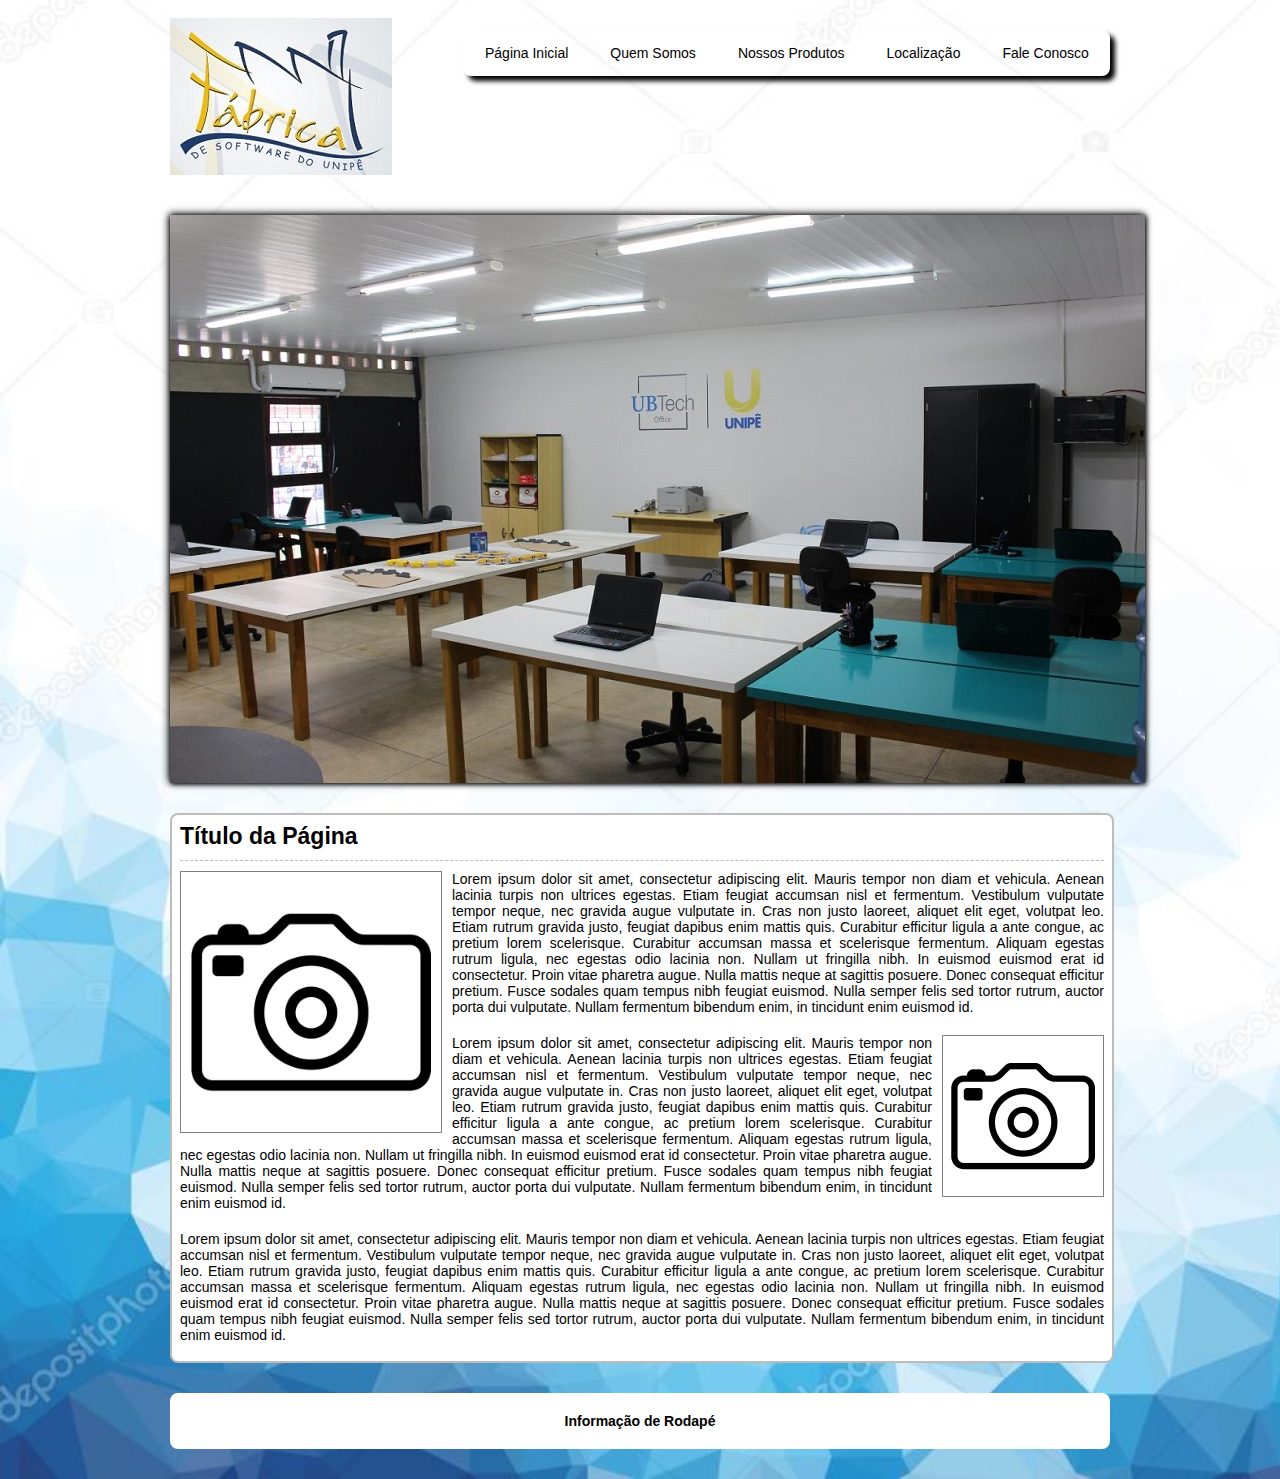
<file: projeto_pratico/interna.html>
<html>
    <head>
        <meta charset="utf-8">
        <title>Projeto Prático - Hotel DevMedia</title>
        <link href = "estilo.css" rel = "stylesheet" type="text/css"/>
        
    </head>
    <body>
        <div class = "container">

            <!-- Cabeçalho -->
            <div class = "row" "ei">
                <div class = "coluna_logomarca">
                    <img src = "imgs/10748_atividade.jpeg" width = "222" height = "157" alt = "Logomarca Fábrica de Software" />
                </div>
                <div class = "coluna_menu">
                    <div class = "container_menu bordaArredondada">
                    <a href = "index.html">Página Inicial</a>
                    <a href = "interna.html">Quem Somos</a>
                    <a href = "interna.html">Nossos Produtos</a>
                    <a href = "interna.html">Localização</a>
                    <a href = "interna.html">Fale Conosco</a>
                    </div>
                </div>
            </div>
            <!-- Cabeçalho -->

            <!-- Slider -->

            <div class="row" "ei">
                <div id="containerSlider">
                    <img src="imgs/slider/IMG_2417-1200x700.jpg" width = "975" height "568" alt = "Escritório UBTech Office - Slider 01" />    
                </div>
            </div>

            <!-- \\Slider -->


            <!-- Ícones -->

            <div class="row" "ei">
                
                                      

            </div>

            <!-- \\Ícones -->


            <!-- Conteúdo -->
            <div class="row ei fundoBrancoTransp divBordaCinzaVazada bordaArredondada paginaInterna">
                <div class = "marginInterna">

                    <h1 class = "titulo">Título da Página</h1>

                    <p>
                        <img src = "imgs/camera_1.png" class = "thumbnail" width = "250px" height = "250px"/>

                        Lorem ipsum dolor sit amet, consectetur adipiscing elit. Mauris tempor non diam et vehicula. Aenean lacinia turpis non ultrices egestas. Etiam feugiat accumsan nisl et fermentum. Vestibulum vulputate tempor neque, nec gravida augue vulputate in. Cras non justo laoreet, aliquet elit eget, volutpat leo. Etiam rutrum gravida justo, feugiat dapibus enim mattis quis. Curabitur efficitur ligula a ante congue, ac pretium lorem scelerisque.
                        
                        Curabitur accumsan massa et scelerisque fermentum. Aliquam egestas rutrum ligula, nec egestas odio lacinia non. Nullam ut fringilla nibh. In euismod euismod erat id consectetur. Proin vitae pharetra augue. Nulla mattis neque at sagittis posuere. Donec consequat efficitur pretium. Fusce sodales quam tempus nibh feugiat euismod. Nulla semper felis sed tortor rutrum, auctor porta dui vulputate. Nullam fermentum bibendum enim, in tincidunt enim euismod id.
                    </p>

                    <p>
                        <img src = "imgs/camera_1.png" class = "thumbnail-right" width = "150px" height = "150px"/>

                        Lorem ipsum dolor sit amet, consectetur adipiscing elit. Mauris tempor non diam et vehicula. Aenean lacinia turpis non ultrices egestas. Etiam feugiat accumsan nisl et fermentum. Vestibulum vulputate tempor neque, nec gravida augue vulputate in. Cras non justo laoreet, aliquet elit eget, volutpat leo. Etiam rutrum gravida justo, feugiat dapibus enim mattis quis. Curabitur efficitur ligula a ante congue, ac pretium lorem scelerisque.
                            
                        Curabitur accumsan massa et scelerisque fermentum. Aliquam egestas rutrum ligula, nec egestas odio lacinia non. Nullam ut fringilla nibh. In euismod euismod erat id consectetur. Proin vitae pharetra augue. Nulla mattis neque at sagittis posuere. Donec consequat efficitur pretium. Fusce sodales quam tempus nibh feugiat euismod. Nulla semper felis sed tortor rutrum, auctor porta dui vulputate. Nullam fermentum bibendum enim, in tincidunt enim euismod id.
                    </p>

                    <p>
                        Lorem ipsum dolor sit amet, consectetur adipiscing elit. Mauris tempor non diam et vehicula. Aenean lacinia turpis non ultrices egestas. Etiam feugiat accumsan nisl et fermentum. Vestibulum vulputate tempor neque, nec gravida augue vulputate in. Cras non justo laoreet, aliquet elit eget, volutpat leo. Etiam rutrum gravida justo, feugiat dapibus enim mattis quis. Curabitur efficitur ligula a ante congue, ac pretium lorem scelerisque.
                            
                        Curabitur accumsan massa et scelerisque fermentum. Aliquam egestas rutrum ligula, nec egestas odio lacinia non. Nullam ut fringilla nibh. In euismod euismod erat id consectetur. Proin vitae pharetra augue. Nulla mattis neque at sagittis posuere. Donec consequat efficitur pretium. Fusce sodales quam tempus nibh feugiat euismod. Nulla semper felis sed tortor rutrum, auctor porta dui vulputate. Nullam fermentum bibendum enim, in tincidunt enim euismod id.
                    </p>
                </div>
            </div>

            <!-- \\Conteúdo -->


            <!-- Rodapé -->

            <div class = "row fundoBrancoTransp bordaArredondada rodape ei">
                Informação de Rodapé
            </div>

            <!-- \\Rodapé -->
        </div>
    </body>
</html>
</file>
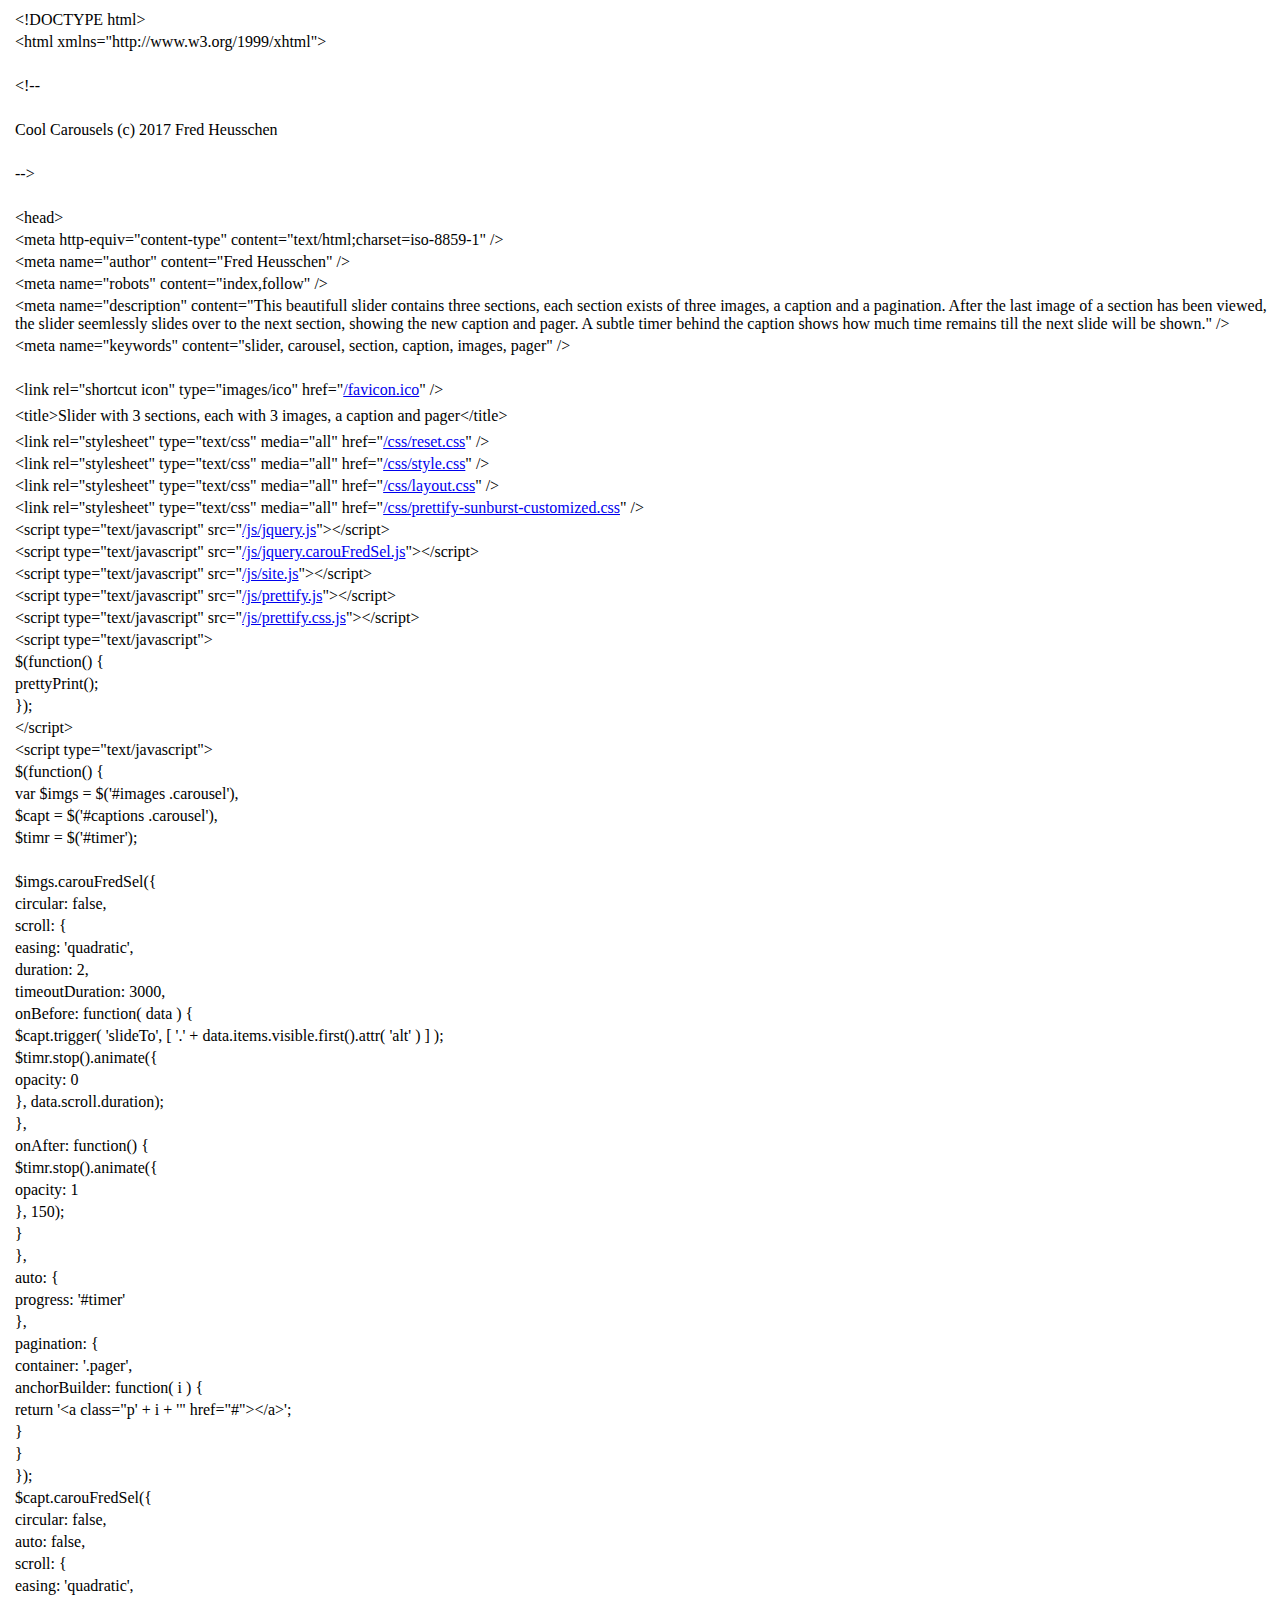
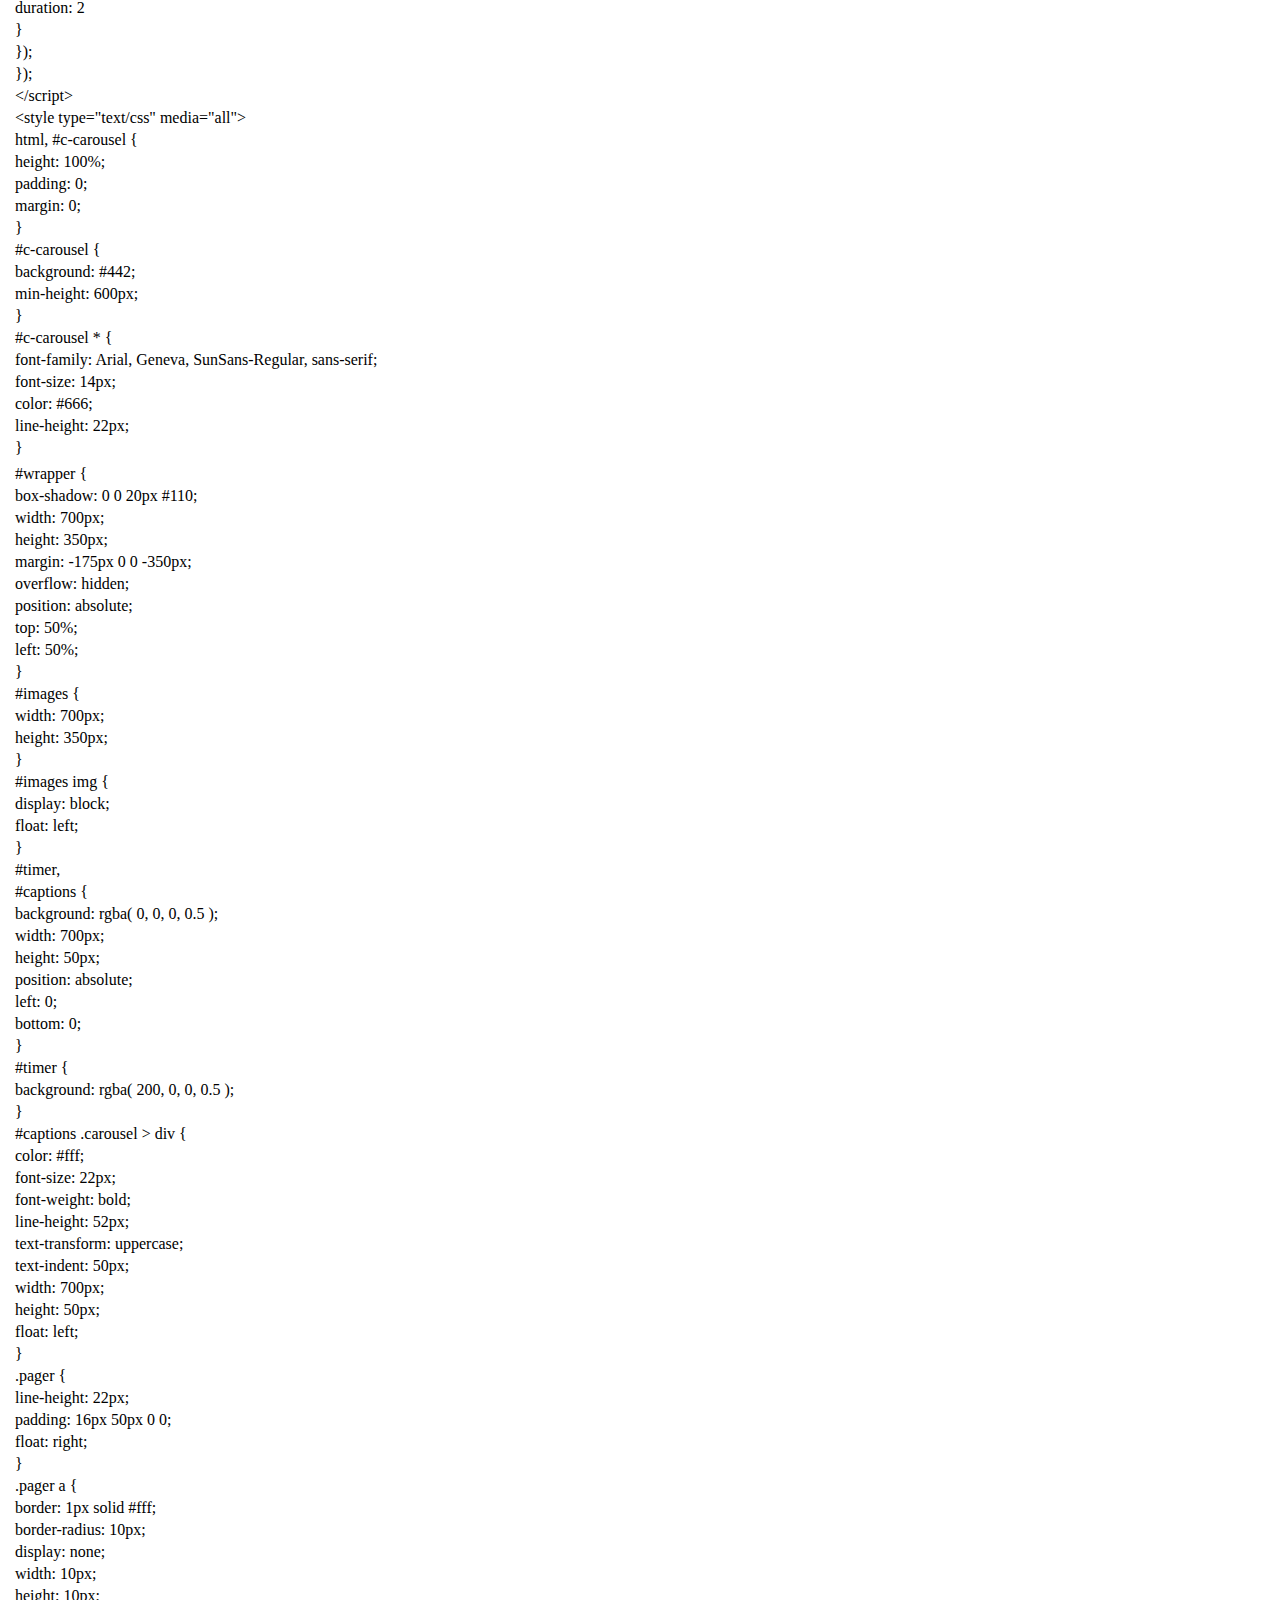
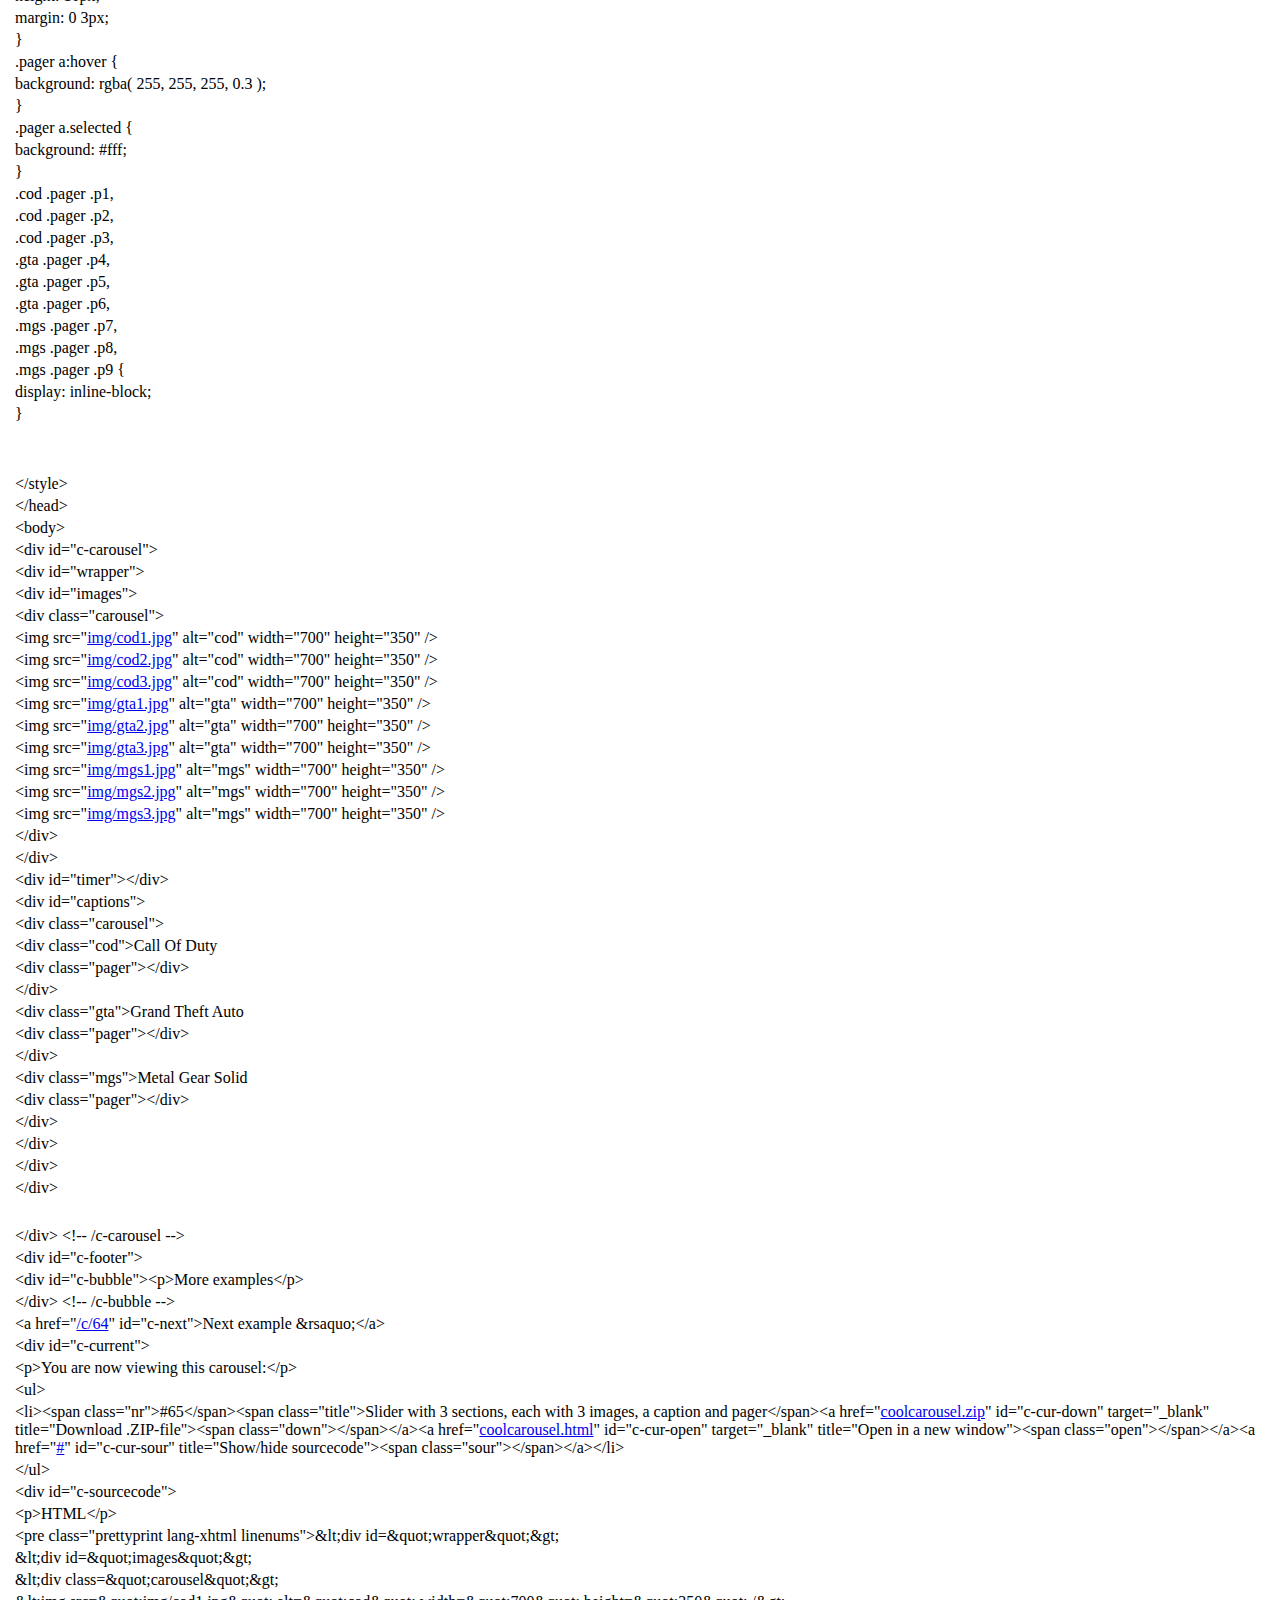
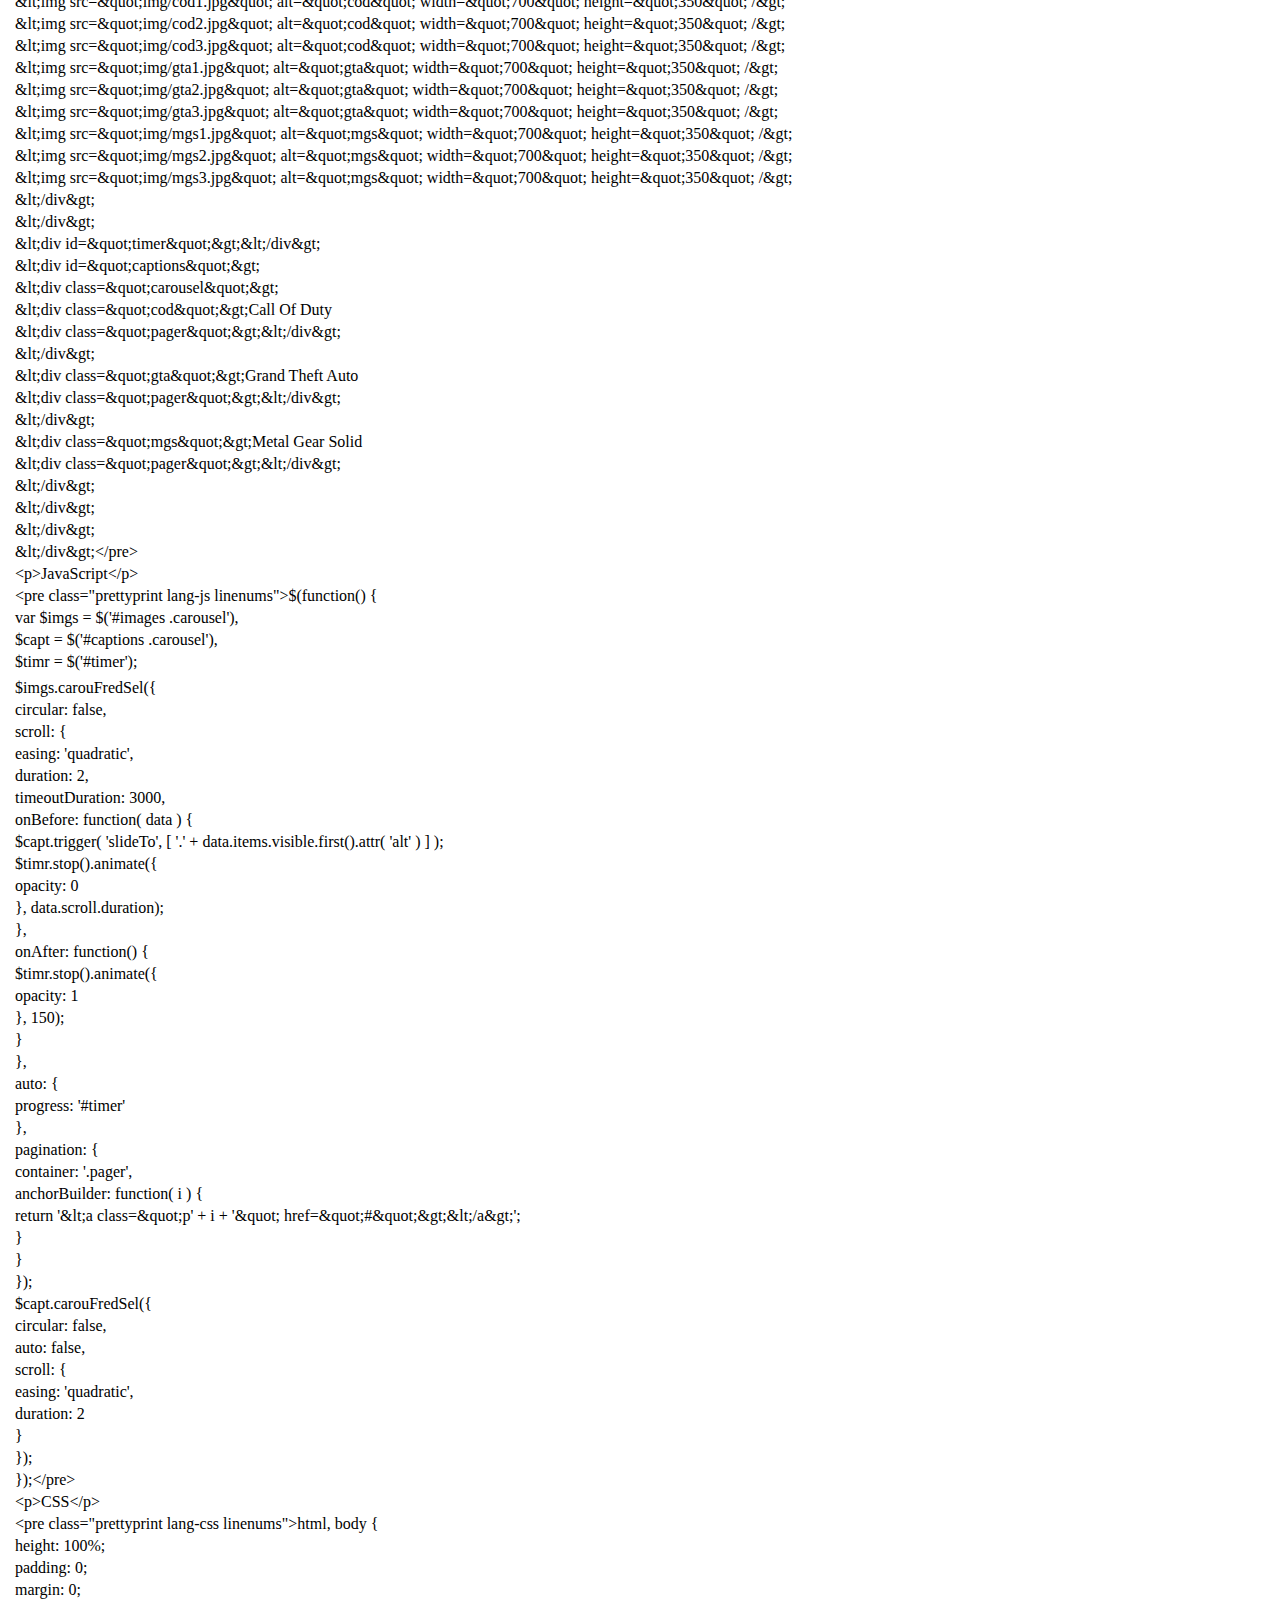
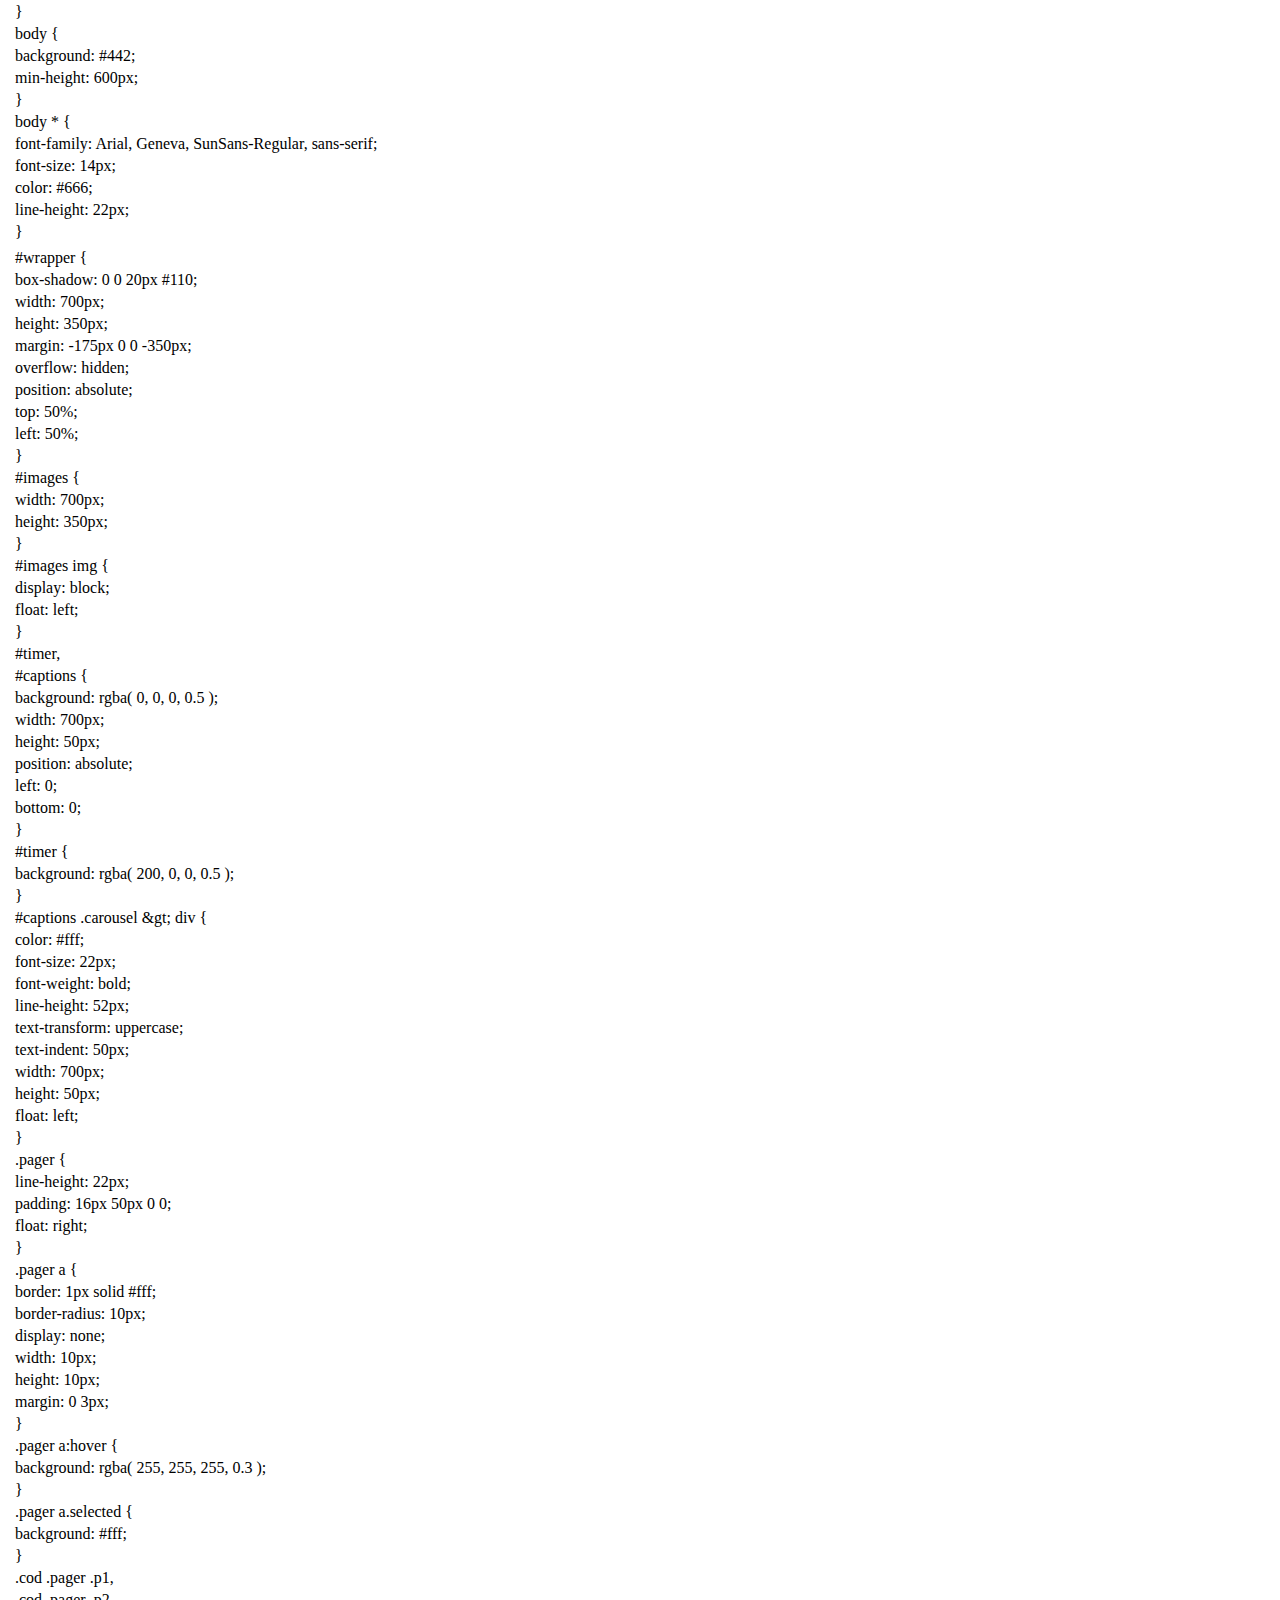
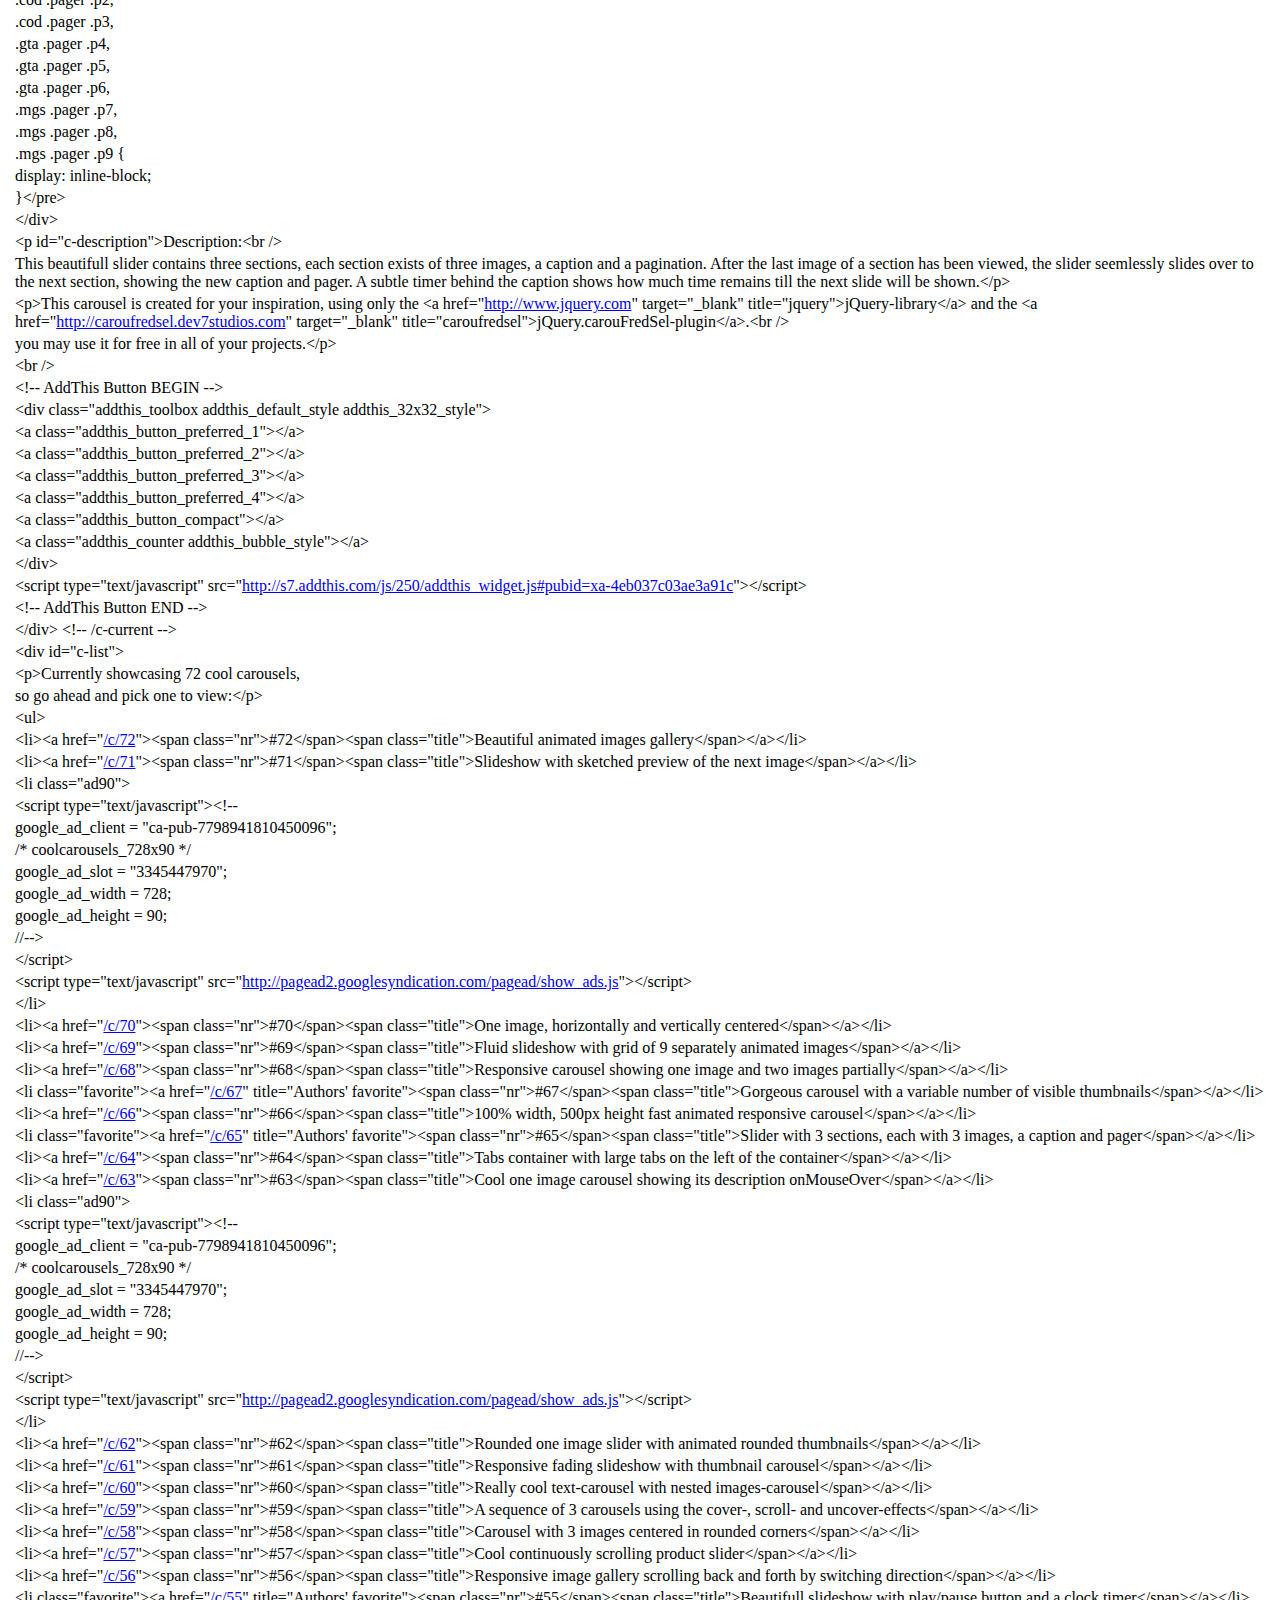
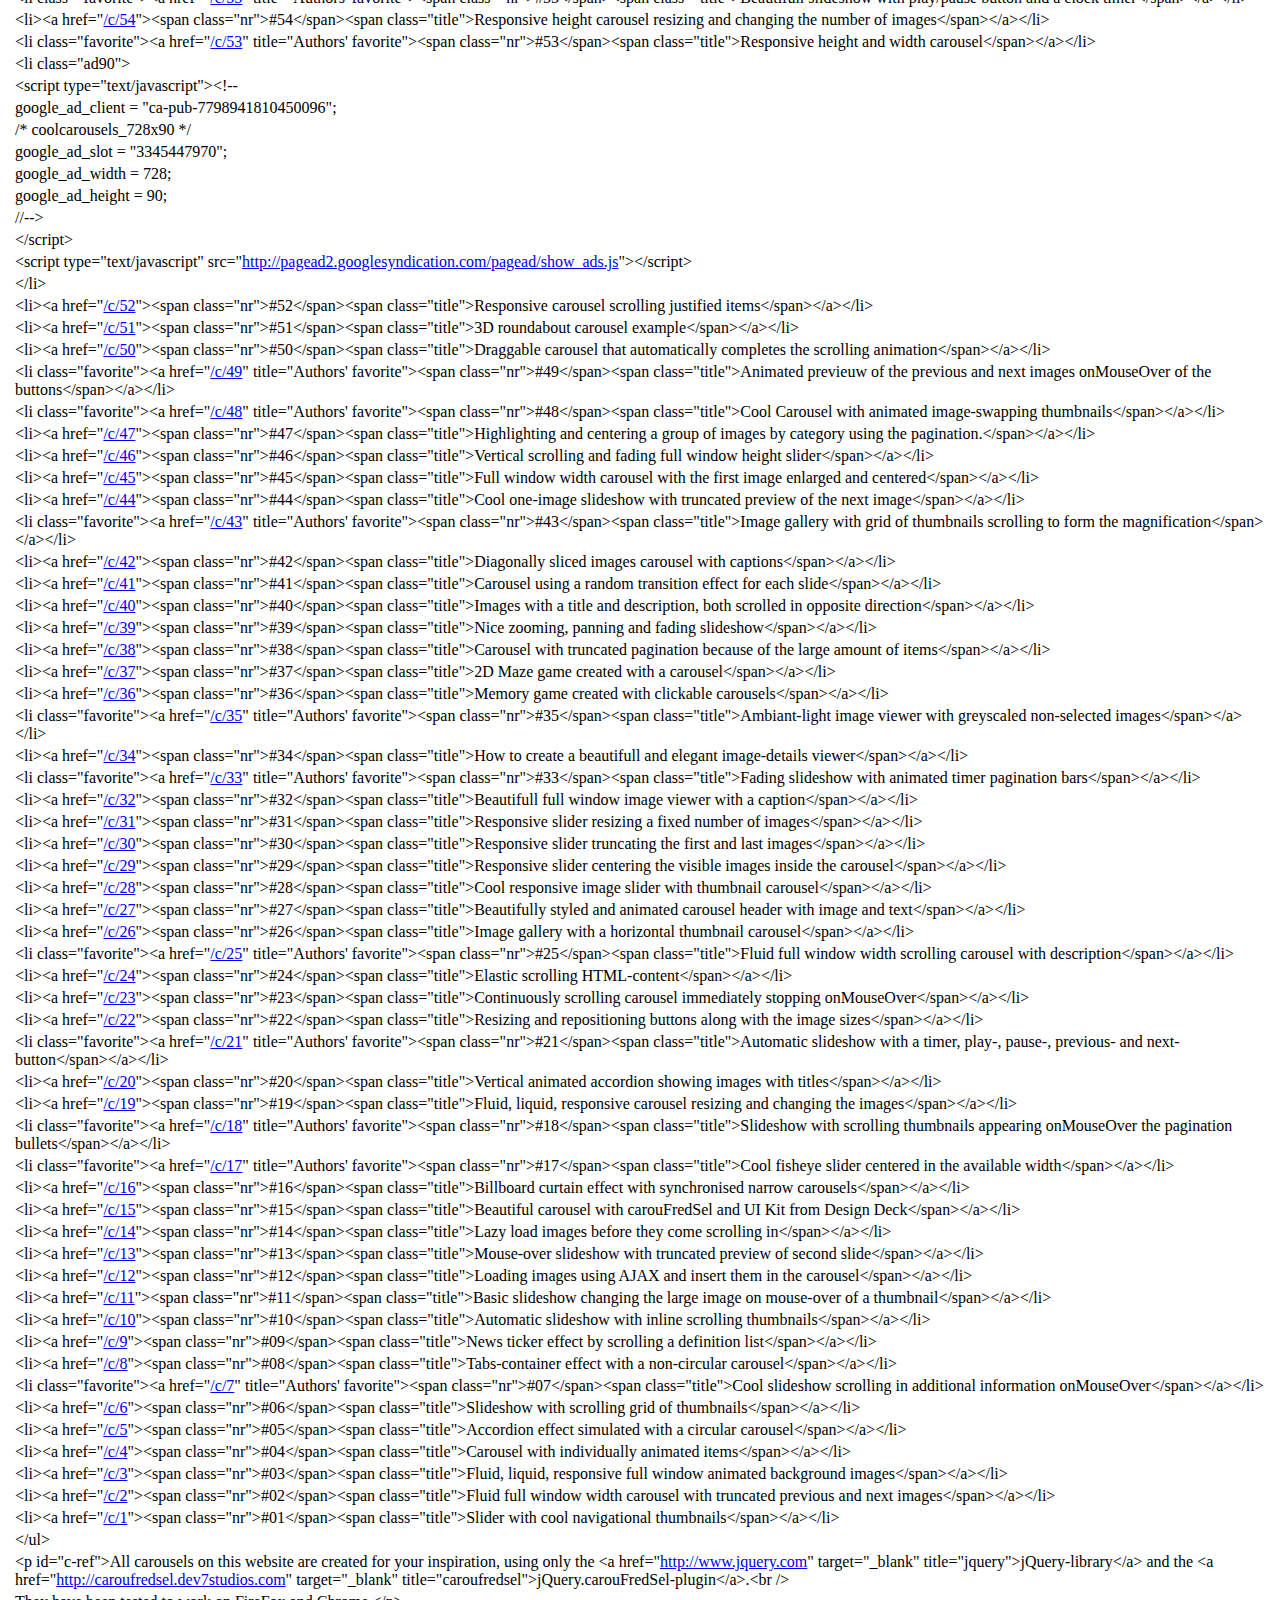
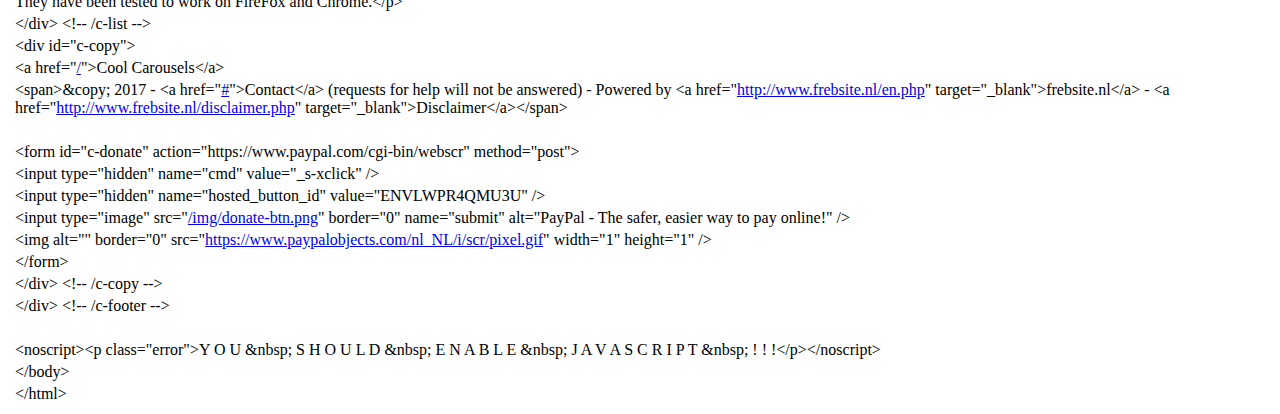
<file: projeto_pratico/js/view-source_coolcarousels.frebsite.nl_c_65_.html>
<!-- saved from url=(0038)http://coolcarousels.frebsite.nl/c/65/ -->
<html><head><meta http-equiv="Content-Type" content="text/html; charset=UTF-8"></head><body><div class="line-gutter-backdrop"></div><table><tbody><tr><td class="line-number" value="1"></td><td class="line-content"><span class="html-doctype">&lt;!DOCTYPE html&gt;</span></td></tr><tr><td class="line-number" value="2"></td><td class="line-content"><span class="html-tag">&lt;html <span class="html-attribute-name">xmlns</span>="<span class="html-attribute-value">http://www.w3.org/1999/xhtml</span>"&gt;</span></td></tr><tr><td class="line-number" value="3"></td><td class="line-content"><br></td></tr><tr><td class="line-number" value="4"></td><td class="line-content"><span class="html-comment">&lt;!--</span></td></tr><tr><td class="line-number" value="5"></td><td class="line-content"><span class="html-comment"><br></span></td></tr><tr><td class="line-number" value="6"></td><td class="line-content"><span class="html-comment">Cool Carousels	(c) 2017 Fred Heusschen</span></td></tr><tr><td class="line-number" value="7"></td><td class="line-content"><span class="html-comment"><br></span></td></tr><tr><td class="line-number" value="8"></td><td class="line-content"><span class="html-comment">--&gt;</span></td></tr><tr><td class="line-number" value="9"></td><td class="line-content"><br></td></tr><tr><td class="line-number" value="10"></td><td class="line-content">	<span class="html-tag">&lt;head&gt;</span></td></tr><tr><td class="line-number" value="11"></td><td class="line-content">		<span class="html-tag">&lt;meta <span class="html-attribute-name">http-equiv</span>="<span class="html-attribute-value">content-type</span>" <span class="html-attribute-name">content</span>="<span class="html-attribute-value">text/html;charset=iso-8859-1</span>" /&gt;</span></td></tr><tr><td class="line-number" value="12"></td><td class="line-content">		<span class="html-tag">&lt;meta <span class="html-attribute-name">name</span>="<span class="html-attribute-value">author</span>" <span class="html-attribute-name">content</span>="<span class="html-attribute-value">Fred Heusschen</span>" /&gt;</span></td></tr><tr><td class="line-number" value="13"></td><td class="line-content">		<span class="html-tag">&lt;meta <span class="html-attribute-name">name</span>="<span class="html-attribute-value">robots</span>" <span class="html-attribute-name">content</span>="<span class="html-attribute-value">index,follow</span>" /&gt;</span></td></tr><tr><td class="line-number" value="14"></td><td class="line-content">		<span class="html-tag">&lt;meta <span class="html-attribute-name">name</span>="<span class="html-attribute-value">description</span>" <span class="html-attribute-name">content</span>="<span class="html-attribute-value">This beautifull slider contains three sections, each section exists of three images, a caption and a pagination. After the last image of a section has been viewed, the slider seemlessly slides over to the next section, showing the new caption and pager. A subtle timer behind the caption shows how much time remains till the next slide will be shown.</span>" /&gt;</span></td></tr><tr><td class="line-number" value="15"></td><td class="line-content">		<span class="html-tag">&lt;meta <span class="html-attribute-name">name</span>="<span class="html-attribute-value">keywords</span>" <span class="html-attribute-name">content</span>="<span class="html-attribute-value">slider, carousel, section, caption, images, pager</span>" /&gt;</span></td></tr><tr><td class="line-number" value="16"></td><td class="line-content"><br></td></tr><tr><td class="line-number" value="17"></td><td class="line-content">		<span class="html-tag">&lt;link <span class="html-attribute-name">rel</span>="<span class="html-attribute-value">shortcut icon</span>" <span class="html-attribute-name">type</span>="<span class="html-attribute-value">images/ico</span>" <span class="html-attribute-name">href</span>="<a class="html-attribute-value html-resource-link" target="_blank" href="http://coolcarousels.frebsite.nl/favicon.ico">/favicon.ico</a>" /&gt;</span></td></tr><tr><td class="line-number" value="18"></td><td class="line-content">	</td></tr><tr><td class="line-number" value="19"></td><td class="line-content">		<span class="html-tag">&lt;title&gt;</span>Slider with 3 sections, each with 3 images, a caption and pager<span class="html-tag">&lt;/title&gt;</span></td></tr><tr><td class="line-number" value="20"></td><td class="line-content">		</td></tr><tr><td class="line-number" value="21"></td><td class="line-content">		<span class="html-tag">&lt;link <span class="html-attribute-name">rel</span>="<span class="html-attribute-value">stylesheet</span>" <span class="html-attribute-name">type</span>="<span class="html-attribute-value">text/css</span>" <span class="html-attribute-name">media</span>="<span class="html-attribute-value">all</span>" <span class="html-attribute-name">href</span>="<a class="html-attribute-value html-resource-link" target="_blank" href="http://coolcarousels.frebsite.nl/css/reset.css">/css/reset.css</a>" /&gt;</span></td></tr><tr><td class="line-number" value="22"></td><td class="line-content">		<span class="html-tag">&lt;link <span class="html-attribute-name">rel</span>="<span class="html-attribute-value">stylesheet</span>" <span class="html-attribute-name">type</span>="<span class="html-attribute-value">text/css</span>" <span class="html-attribute-name">media</span>="<span class="html-attribute-value">all</span>" <span class="html-attribute-name">href</span>="<a class="html-attribute-value html-resource-link" target="_blank" href="http://coolcarousels.frebsite.nl/css/style.css">/css/style.css</a>" /&gt;</span></td></tr><tr><td class="line-number" value="23"></td><td class="line-content">		<span class="html-tag">&lt;link <span class="html-attribute-name">rel</span>="<span class="html-attribute-value">stylesheet</span>" <span class="html-attribute-name">type</span>="<span class="html-attribute-value">text/css</span>" <span class="html-attribute-name">media</span>="<span class="html-attribute-value">all</span>" <span class="html-attribute-name">href</span>="<a class="html-attribute-value html-resource-link" target="_blank" href="http://coolcarousels.frebsite.nl/css/layout.css">/css/layout.css</a>" /&gt;</span></td></tr><tr><td class="line-number" value="24"></td><td class="line-content">		<span class="html-tag">&lt;link <span class="html-attribute-name">rel</span>="<span class="html-attribute-value">stylesheet</span>" <span class="html-attribute-name">type</span>="<span class="html-attribute-value">text/css</span>" <span class="html-attribute-name">media</span>="<span class="html-attribute-value">all</span>" <span class="html-attribute-name">href</span>="<a class="html-attribute-value html-resource-link" target="_blank" href="http://coolcarousels.frebsite.nl/css/prettify-sunburst-customized.css">/css/prettify-sunburst-customized.css</a>" /&gt;</span></td></tr><tr><td class="line-number" value="25"></td><td class="line-content">		<span class="html-tag">&lt;script <span class="html-attribute-name">type</span>="<span class="html-attribute-value">text/javascript</span>" <span class="html-attribute-name">src</span>="<a class="html-attribute-value html-resource-link" target="_blank" href="http://coolcarousels.frebsite.nl/js/jquery.js">/js/jquery.js</a>"&gt;</span><span class="html-tag">&lt;/script&gt;</span></td></tr><tr><td class="line-number" value="26"></td><td class="line-content">		<span class="html-tag">&lt;script <span class="html-attribute-name">type</span>="<span class="html-attribute-value">text/javascript</span>" <span class="html-attribute-name">src</span>="<a class="html-attribute-value html-resource-link" target="_blank" href="http://coolcarousels.frebsite.nl/js/jquery.carouFredSel.js">/js/jquery.carouFredSel.js</a>"&gt;</span><span class="html-tag">&lt;/script&gt;</span></td></tr><tr><td class="line-number" value="27"></td><td class="line-content">		<span class="html-tag">&lt;script <span class="html-attribute-name">type</span>="<span class="html-attribute-value">text/javascript</span>" <span class="html-attribute-name">src</span>="<a class="html-attribute-value html-resource-link" target="_blank" href="http://coolcarousels.frebsite.nl/js/site.js">/js/site.js</a>"&gt;</span><span class="html-tag">&lt;/script&gt;</span></td></tr><tr><td class="line-number" value="28"></td><td class="line-content">		<span class="html-tag">&lt;script <span class="html-attribute-name">type</span>="<span class="html-attribute-value">text/javascript</span>" <span class="html-attribute-name">src</span>="<a class="html-attribute-value html-resource-link" target="_blank" href="http://coolcarousels.frebsite.nl/js/prettify.js">/js/prettify.js</a>"&gt;</span><span class="html-tag">&lt;/script&gt;</span></td></tr><tr><td class="line-number" value="29"></td><td class="line-content">		<span class="html-tag">&lt;script <span class="html-attribute-name">type</span>="<span class="html-attribute-value">text/javascript</span>" <span class="html-attribute-name">src</span>="<a class="html-attribute-value html-resource-link" target="_blank" href="http://coolcarousels.frebsite.nl/js/prettify.css.js">/js/prettify.css.js</a>"&gt;</span><span class="html-tag">&lt;/script&gt;</span></td></tr><tr><td class="line-number" value="30"></td><td class="line-content">		<span class="html-tag">&lt;script <span class="html-attribute-name">type</span>="<span class="html-attribute-value">text/javascript</span>"&gt;</span></td></tr><tr><td class="line-number" value="31"></td><td class="line-content">			$(function() {</td></tr><tr><td class="line-number" value="32"></td><td class="line-content">				prettyPrint();</td></tr><tr><td class="line-number" value="33"></td><td class="line-content">			});</td></tr><tr><td class="line-number" value="34"></td><td class="line-content">		<span class="html-tag">&lt;/script&gt;</span></td></tr><tr><td class="line-number" value="35"></td><td class="line-content">		<span class="html-tag">&lt;script <span class="html-attribute-name">type</span>="<span class="html-attribute-value">text/javascript</span>"&gt;</span></td></tr><tr><td class="line-number" value="36"></td><td class="line-content">			$(function() {</td></tr><tr><td class="line-number" value="37"></td><td class="line-content">				var $imgs = $('#images .carousel'),</td></tr><tr><td class="line-number" value="38"></td><td class="line-content">					$capt = $('#captions .carousel'),</td></tr><tr><td class="line-number" value="39"></td><td class="line-content">					$timr = $('#timer');</td></tr><tr><td class="line-number" value="40"></td><td class="line-content"><br></td></tr><tr><td class="line-number" value="41"></td><td class="line-content">				$imgs.carouFredSel({</td></tr><tr><td class="line-number" value="42"></td><td class="line-content">					circular: false,</td></tr><tr><td class="line-number" value="43"></td><td class="line-content">					scroll: {</td></tr><tr><td class="line-number" value="44"></td><td class="line-content">						easing: 'quadratic',</td></tr><tr><td class="line-number" value="45"></td><td class="line-content">						duration: 2,</td></tr><tr><td class="line-number" value="46"></td><td class="line-content">						timeoutDuration: 3000,</td></tr><tr><td class="line-number" value="47"></td><td class="line-content">						onBefore: function( data ) {</td></tr><tr><td class="line-number" value="48"></td><td class="line-content">							$capt.trigger( 'slideTo', [ '.' + data.items.visible.first().attr( 'alt' ) ] );</td></tr><tr><td class="line-number" value="49"></td><td class="line-content">							$timr.stop().animate({</td></tr><tr><td class="line-number" value="50"></td><td class="line-content">								opacity: 0</td></tr><tr><td class="line-number" value="51"></td><td class="line-content">							}, data.scroll.duration);</td></tr><tr><td class="line-number" value="52"></td><td class="line-content">						},</td></tr><tr><td class="line-number" value="53"></td><td class="line-content">						onAfter: function() {</td></tr><tr><td class="line-number" value="54"></td><td class="line-content">							$timr.stop().animate({</td></tr><tr><td class="line-number" value="55"></td><td class="line-content">								opacity: 1</td></tr><tr><td class="line-number" value="56"></td><td class="line-content">							}, 150);</td></tr><tr><td class="line-number" value="57"></td><td class="line-content">						}</td></tr><tr><td class="line-number" value="58"></td><td class="line-content">					},</td></tr><tr><td class="line-number" value="59"></td><td class="line-content">					auto: {</td></tr><tr><td class="line-number" value="60"></td><td class="line-content">						progress: '#timer'</td></tr><tr><td class="line-number" value="61"></td><td class="line-content">					},</td></tr><tr><td class="line-number" value="62"></td><td class="line-content">					pagination: {</td></tr><tr><td class="line-number" value="63"></td><td class="line-content">						container: '.pager',</td></tr><tr><td class="line-number" value="64"></td><td class="line-content">						anchorBuilder: function( i ) {</td></tr><tr><td class="line-number" value="65"></td><td class="line-content">							return '&lt;a class="p' + i + '" href="#"&gt;&lt;/a&gt;';</td></tr><tr><td class="line-number" value="66"></td><td class="line-content">						}</td></tr><tr><td class="line-number" value="67"></td><td class="line-content">					}</td></tr><tr><td class="line-number" value="68"></td><td class="line-content">				});</td></tr><tr><td class="line-number" value="69"></td><td class="line-content">				$capt.carouFredSel({</td></tr><tr><td class="line-number" value="70"></td><td class="line-content">					circular: false,</td></tr><tr><td class="line-number" value="71"></td><td class="line-content">					auto: false,</td></tr><tr><td class="line-number" value="72"></td><td class="line-content">					scroll: {</td></tr><tr><td class="line-number" value="73"></td><td class="line-content">						easing: 'quadratic',</td></tr><tr><td class="line-number" value="74"></td><td class="line-content">						duration: 2</td></tr><tr><td class="line-number" value="75"></td><td class="line-content">					}</td></tr><tr><td class="line-number" value="76"></td><td class="line-content">				});</td></tr><tr><td class="line-number" value="77"></td><td class="line-content">			});</td></tr><tr><td class="line-number" value="78"></td><td class="line-content">		<span class="html-tag">&lt;/script&gt;</span></td></tr><tr><td class="line-number" value="79"></td><td class="line-content">		<span class="html-tag">&lt;style <span class="html-attribute-name">type</span>="<span class="html-attribute-value">text/css</span>" <span class="html-attribute-name">media</span>="<span class="html-attribute-value">all</span>"&gt;</span></td></tr><tr><td class="line-number" value="80"></td><td class="line-content">			html, #c-carousel {</td></tr><tr><td class="line-number" value="81"></td><td class="line-content">				height: 100%;</td></tr><tr><td class="line-number" value="82"></td><td class="line-content">				padding: 0;</td></tr><tr><td class="line-number" value="83"></td><td class="line-content">				margin: 0;</td></tr><tr><td class="line-number" value="84"></td><td class="line-content">			}</td></tr><tr><td class="line-number" value="85"></td><td class="line-content">			#c-carousel {</td></tr><tr><td class="line-number" value="86"></td><td class="line-content">				background: #442;</td></tr><tr><td class="line-number" value="87"></td><td class="line-content">				min-height: 600px;</td></tr><tr><td class="line-number" value="88"></td><td class="line-content">			}</td></tr><tr><td class="line-number" value="89"></td><td class="line-content">			#c-carousel * {</td></tr><tr><td class="line-number" value="90"></td><td class="line-content">				font-family: Arial, Geneva, SunSans-Regular, sans-serif;</td></tr><tr><td class="line-number" value="91"></td><td class="line-content">				font-size: 14px;</td></tr><tr><td class="line-number" value="92"></td><td class="line-content">				color: #666;</td></tr><tr><td class="line-number" value="93"></td><td class="line-content">				line-height: 22px;</td></tr><tr><td class="line-number" value="94"></td><td class="line-content">			}</td></tr><tr><td class="line-number" value="95"></td><td class="line-content">			</td></tr><tr><td class="line-number" value="96"></td><td class="line-content">			#wrapper {</td></tr><tr><td class="line-number" value="97"></td><td class="line-content">				box-shadow: 0 0 20px #110;</td></tr><tr><td class="line-number" value="98"></td><td class="line-content">				width: 700px;</td></tr><tr><td class="line-number" value="99"></td><td class="line-content">				height: 350px;</td></tr><tr><td class="line-number" value="100"></td><td class="line-content">				margin: -175px 0 0 -350px;</td></tr><tr><td class="line-number" value="101"></td><td class="line-content">				overflow: hidden;</td></tr><tr><td class="line-number" value="102"></td><td class="line-content">				position: absolute;</td></tr><tr><td class="line-number" value="103"></td><td class="line-content">				top: 50%;</td></tr><tr><td class="line-number" value="104"></td><td class="line-content">				left: 50%;</td></tr><tr><td class="line-number" value="105"></td><td class="line-content">			}</td></tr><tr><td class="line-number" value="106"></td><td class="line-content">			#images {</td></tr><tr><td class="line-number" value="107"></td><td class="line-content">				width: 700px;</td></tr><tr><td class="line-number" value="108"></td><td class="line-content">				height: 350px;</td></tr><tr><td class="line-number" value="109"></td><td class="line-content">			}</td></tr><tr><td class="line-number" value="110"></td><td class="line-content">			#images img {</td></tr><tr><td class="line-number" value="111"></td><td class="line-content">				display: block;</td></tr><tr><td class="line-number" value="112"></td><td class="line-content">				float: left;</td></tr><tr><td class="line-number" value="113"></td><td class="line-content">			}</td></tr><tr><td class="line-number" value="114"></td><td class="line-content">			#timer,</td></tr><tr><td class="line-number" value="115"></td><td class="line-content">			#captions {</td></tr><tr><td class="line-number" value="116"></td><td class="line-content">				background: rgba( 0, 0, 0, 0.5 );</td></tr><tr><td class="line-number" value="117"></td><td class="line-content">				width: 700px;</td></tr><tr><td class="line-number" value="118"></td><td class="line-content">				height: 50px;</td></tr><tr><td class="line-number" value="119"></td><td class="line-content">				position: absolute;</td></tr><tr><td class="line-number" value="120"></td><td class="line-content">				left: 0;</td></tr><tr><td class="line-number" value="121"></td><td class="line-content">				bottom: 0;</td></tr><tr><td class="line-number" value="122"></td><td class="line-content">			}</td></tr><tr><td class="line-number" value="123"></td><td class="line-content">			#timer {</td></tr><tr><td class="line-number" value="124"></td><td class="line-content">				background: rgba( 200, 0, 0, 0.5 );</td></tr><tr><td class="line-number" value="125"></td><td class="line-content">			}</td></tr><tr><td class="line-number" value="126"></td><td class="line-content">			#captions .carousel &gt; div {</td></tr><tr><td class="line-number" value="127"></td><td class="line-content">				color: #fff;</td></tr><tr><td class="line-number" value="128"></td><td class="line-content">				font-size: 22px;</td></tr><tr><td class="line-number" value="129"></td><td class="line-content">				font-weight: bold;</td></tr><tr><td class="line-number" value="130"></td><td class="line-content">				line-height: 52px;</td></tr><tr><td class="line-number" value="131"></td><td class="line-content">				text-transform: uppercase;</td></tr><tr><td class="line-number" value="132"></td><td class="line-content">				text-indent: 50px;</td></tr><tr><td class="line-number" value="133"></td><td class="line-content">				width: 700px;</td></tr><tr><td class="line-number" value="134"></td><td class="line-content">				height: 50px;</td></tr><tr><td class="line-number" value="135"></td><td class="line-content">				float: left;</td></tr><tr><td class="line-number" value="136"></td><td class="line-content">			}</td></tr><tr><td class="line-number" value="137"></td><td class="line-content">			.pager {</td></tr><tr><td class="line-number" value="138"></td><td class="line-content">				line-height: 22px;</td></tr><tr><td class="line-number" value="139"></td><td class="line-content">				padding: 16px 50px 0 0;</td></tr><tr><td class="line-number" value="140"></td><td class="line-content">				float: right;</td></tr><tr><td class="line-number" value="141"></td><td class="line-content">			}</td></tr><tr><td class="line-number" value="142"></td><td class="line-content">			.pager a {</td></tr><tr><td class="line-number" value="143"></td><td class="line-content">				border: 1px solid #fff;</td></tr><tr><td class="line-number" value="144"></td><td class="line-content">				border-radius: 10px;</td></tr><tr><td class="line-number" value="145"></td><td class="line-content">				display: none;</td></tr><tr><td class="line-number" value="146"></td><td class="line-content">				width: 10px;</td></tr><tr><td class="line-number" value="147"></td><td class="line-content">				height: 10px;</td></tr><tr><td class="line-number" value="148"></td><td class="line-content">				margin: 0 3px;</td></tr><tr><td class="line-number" value="149"></td><td class="line-content">			}</td></tr><tr><td class="line-number" value="150"></td><td class="line-content">			.pager a:hover {</td></tr><tr><td class="line-number" value="151"></td><td class="line-content">				background: rgba( 255, 255, 255, 0.3 );</td></tr><tr><td class="line-number" value="152"></td><td class="line-content">			}</td></tr><tr><td class="line-number" value="153"></td><td class="line-content">			.pager a.selected {</td></tr><tr><td class="line-number" value="154"></td><td class="line-content">				background: #fff;</td></tr><tr><td class="line-number" value="155"></td><td class="line-content">			}</td></tr><tr><td class="line-number" value="156"></td><td class="line-content">			.cod .pager .p1,</td></tr><tr><td class="line-number" value="157"></td><td class="line-content">			.cod .pager .p2,</td></tr><tr><td class="line-number" value="158"></td><td class="line-content">			.cod .pager .p3,</td></tr><tr><td class="line-number" value="159"></td><td class="line-content">			.gta .pager .p4,</td></tr><tr><td class="line-number" value="160"></td><td class="line-content">			.gta .pager .p5,</td></tr><tr><td class="line-number" value="161"></td><td class="line-content">			.gta .pager .p6,</td></tr><tr><td class="line-number" value="162"></td><td class="line-content">			.mgs .pager .p7,</td></tr><tr><td class="line-number" value="163"></td><td class="line-content">			.mgs .pager .p8,</td></tr><tr><td class="line-number" value="164"></td><td class="line-content">			.mgs .pager .p9 {</td></tr><tr><td class="line-number" value="165"></td><td class="line-content">				display: inline-block;</td></tr><tr><td class="line-number" value="166"></td><td class="line-content">			}</td></tr><tr><td class="line-number" value="167"></td><td class="line-content"><br></td></tr><tr><td class="line-number" value="168"></td><td class="line-content"><br></td></tr><tr><td class="line-number" value="169"></td><td class="line-content">			</td></tr><tr><td class="line-number" value="170"></td><td class="line-content">		<span class="html-tag">&lt;/style&gt;</span></td></tr><tr><td class="line-number" value="171"></td><td class="line-content">	<span class="html-tag">&lt;/head&gt;</span></td></tr><tr><td class="line-number" value="172"></td><td class="line-content">	<span class="html-tag">&lt;body&gt;</span></td></tr><tr><td class="line-number" value="173"></td><td class="line-content">		<span class="html-tag">&lt;div <span class="html-attribute-name">id</span>="<span class="html-attribute-value">c-carousel</span>"&gt;</span></td></tr><tr><td class="line-number" value="174"></td><td class="line-content">		<span class="html-tag">&lt;div <span class="html-attribute-name">id</span>="<span class="html-attribute-value">wrapper</span>"&gt;</span></td></tr><tr><td class="line-number" value="175"></td><td class="line-content">			<span class="html-tag">&lt;div <span class="html-attribute-name">id</span>="<span class="html-attribute-value">images</span>"&gt;</span></td></tr><tr><td class="line-number" value="176"></td><td class="line-content">				<span class="html-tag">&lt;div <span class="html-attribute-name">class</span>="<span class="html-attribute-value">carousel</span>"&gt;</span></td></tr><tr><td class="line-number" value="177"></td><td class="line-content">					<span class="html-tag">&lt;img <span class="html-attribute-name">src</span>="<a class="html-attribute-value html-resource-link" target="_blank" href="http://coolcarousels.frebsite.nl/c/65/img/cod1.jpg">img/cod1.jpg</a>" <span class="html-attribute-name">alt</span>="<span class="html-attribute-value">cod</span>" <span class="html-attribute-name">width</span>="<span class="html-attribute-value">700</span>" <span class="html-attribute-name">height</span>="<span class="html-attribute-value">350</span>" /&gt;</span></td></tr><tr><td class="line-number" value="178"></td><td class="line-content">					<span class="html-tag">&lt;img <span class="html-attribute-name">src</span>="<a class="html-attribute-value html-resource-link" target="_blank" href="http://coolcarousels.frebsite.nl/c/65/img/cod2.jpg">img/cod2.jpg</a>" <span class="html-attribute-name">alt</span>="<span class="html-attribute-value">cod</span>" <span class="html-attribute-name">width</span>="<span class="html-attribute-value">700</span>" <span class="html-attribute-name">height</span>="<span class="html-attribute-value">350</span>" /&gt;</span></td></tr><tr><td class="line-number" value="179"></td><td class="line-content">					<span class="html-tag">&lt;img <span class="html-attribute-name">src</span>="<a class="html-attribute-value html-resource-link" target="_blank" href="http://coolcarousels.frebsite.nl/c/65/img/cod3.jpg">img/cod3.jpg</a>" <span class="html-attribute-name">alt</span>="<span class="html-attribute-value">cod</span>" <span class="html-attribute-name">width</span>="<span class="html-attribute-value">700</span>" <span class="html-attribute-name">height</span>="<span class="html-attribute-value">350</span>" /&gt;</span></td></tr><tr><td class="line-number" value="180"></td><td class="line-content">					<span class="html-tag">&lt;img <span class="html-attribute-name">src</span>="<a class="html-attribute-value html-resource-link" target="_blank" href="http://coolcarousels.frebsite.nl/c/65/img/gta1.jpg">img/gta1.jpg</a>" <span class="html-attribute-name">alt</span>="<span class="html-attribute-value">gta</span>" <span class="html-attribute-name">width</span>="<span class="html-attribute-value">700</span>" <span class="html-attribute-name">height</span>="<span class="html-attribute-value">350</span>" /&gt;</span></td></tr><tr><td class="line-number" value="181"></td><td class="line-content">					<span class="html-tag">&lt;img <span class="html-attribute-name">src</span>="<a class="html-attribute-value html-resource-link" target="_blank" href="http://coolcarousels.frebsite.nl/c/65/img/gta2.jpg">img/gta2.jpg</a>" <span class="html-attribute-name">alt</span>="<span class="html-attribute-value">gta</span>" <span class="html-attribute-name">width</span>="<span class="html-attribute-value">700</span>" <span class="html-attribute-name">height</span>="<span class="html-attribute-value">350</span>" /&gt;</span></td></tr><tr><td class="line-number" value="182"></td><td class="line-content">					<span class="html-tag">&lt;img <span class="html-attribute-name">src</span>="<a class="html-attribute-value html-resource-link" target="_blank" href="http://coolcarousels.frebsite.nl/c/65/img/gta3.jpg">img/gta3.jpg</a>" <span class="html-attribute-name">alt</span>="<span class="html-attribute-value">gta</span>" <span class="html-attribute-name">width</span>="<span class="html-attribute-value">700</span>" <span class="html-attribute-name">height</span>="<span class="html-attribute-value">350</span>" /&gt;</span></td></tr><tr><td class="line-number" value="183"></td><td class="line-content">					<span class="html-tag">&lt;img <span class="html-attribute-name">src</span>="<a class="html-attribute-value html-resource-link" target="_blank" href="http://coolcarousels.frebsite.nl/c/65/img/mgs1.jpg">img/mgs1.jpg</a>" <span class="html-attribute-name">alt</span>="<span class="html-attribute-value">mgs</span>" <span class="html-attribute-name">width</span>="<span class="html-attribute-value">700</span>" <span class="html-attribute-name">height</span>="<span class="html-attribute-value">350</span>" /&gt;</span></td></tr><tr><td class="line-number" value="184"></td><td class="line-content">					<span class="html-tag">&lt;img <span class="html-attribute-name">src</span>="<a class="html-attribute-value html-resource-link" target="_blank" href="http://coolcarousels.frebsite.nl/c/65/img/mgs2.jpg">img/mgs2.jpg</a>" <span class="html-attribute-name">alt</span>="<span class="html-attribute-value">mgs</span>" <span class="html-attribute-name">width</span>="<span class="html-attribute-value">700</span>" <span class="html-attribute-name">height</span>="<span class="html-attribute-value">350</span>" /&gt;</span></td></tr><tr><td class="line-number" value="185"></td><td class="line-content">					<span class="html-tag">&lt;img <span class="html-attribute-name">src</span>="<a class="html-attribute-value html-resource-link" target="_blank" href="http://coolcarousels.frebsite.nl/c/65/img/mgs3.jpg">img/mgs3.jpg</a>" <span class="html-attribute-name">alt</span>="<span class="html-attribute-value">mgs</span>" <span class="html-attribute-name">width</span>="<span class="html-attribute-value">700</span>" <span class="html-attribute-name">height</span>="<span class="html-attribute-value">350</span>" /&gt;</span></td></tr><tr><td class="line-number" value="186"></td><td class="line-content">				<span class="html-tag">&lt;/div&gt;</span></td></tr><tr><td class="line-number" value="187"></td><td class="line-content">			<span class="html-tag">&lt;/div&gt;</span></td></tr><tr><td class="line-number" value="188"></td><td class="line-content">			<span class="html-tag">&lt;div <span class="html-attribute-name">id</span>="<span class="html-attribute-value">timer</span>"&gt;</span><span class="html-tag">&lt;/div&gt;</span></td></tr><tr><td class="line-number" value="189"></td><td class="line-content">			<span class="html-tag">&lt;div <span class="html-attribute-name">id</span>="<span class="html-attribute-value">captions</span>"&gt;</span></td></tr><tr><td class="line-number" value="190"></td><td class="line-content">				<span class="html-tag">&lt;div <span class="html-attribute-name">class</span>="<span class="html-attribute-value">carousel</span>"&gt;</span></td></tr><tr><td class="line-number" value="191"></td><td class="line-content">					<span class="html-tag">&lt;div <span class="html-attribute-name">class</span>="<span class="html-attribute-value">cod</span>"&gt;</span>Call Of Duty</td></tr><tr><td class="line-number" value="192"></td><td class="line-content">						<span class="html-tag">&lt;div <span class="html-attribute-name">class</span>="<span class="html-attribute-value">pager</span>"&gt;</span><span class="html-tag">&lt;/div&gt;</span></td></tr><tr><td class="line-number" value="193"></td><td class="line-content">					<span class="html-tag">&lt;/div&gt;</span></td></tr><tr><td class="line-number" value="194"></td><td class="line-content">					<span class="html-tag">&lt;div <span class="html-attribute-name">class</span>="<span class="html-attribute-value">gta</span>"&gt;</span>Grand Theft Auto</td></tr><tr><td class="line-number" value="195"></td><td class="line-content">						<span class="html-tag">&lt;div <span class="html-attribute-name">class</span>="<span class="html-attribute-value">pager</span>"&gt;</span><span class="html-tag">&lt;/div&gt;</span></td></tr><tr><td class="line-number" value="196"></td><td class="line-content">					<span class="html-tag">&lt;/div&gt;</span></td></tr><tr><td class="line-number" value="197"></td><td class="line-content">					<span class="html-tag">&lt;div <span class="html-attribute-name">class</span>="<span class="html-attribute-value">mgs</span>"&gt;</span>Metal Gear Solid</td></tr><tr><td class="line-number" value="198"></td><td class="line-content">						<span class="html-tag">&lt;div <span class="html-attribute-name">class</span>="<span class="html-attribute-value">pager</span>"&gt;</span><span class="html-tag">&lt;/div&gt;</span></td></tr><tr><td class="line-number" value="199"></td><td class="line-content">					<span class="html-tag">&lt;/div&gt;</span></td></tr><tr><td class="line-number" value="200"></td><td class="line-content">				<span class="html-tag">&lt;/div&gt;</span></td></tr><tr><td class="line-number" value="201"></td><td class="line-content">			<span class="html-tag">&lt;/div&gt;</span></td></tr><tr><td class="line-number" value="202"></td><td class="line-content">		<span class="html-tag">&lt;/div&gt;</span></td></tr><tr><td class="line-number" value="203"></td><td class="line-content"><br></td></tr><tr><td class="line-number" value="204"></td><td class="line-content">		</td></tr><tr><td class="line-number" value="205"></td><td class="line-content">		<span class="html-tag">&lt;/div&gt;</span> <span class="html-comment">&lt;!-- /c-carousel --&gt;</span></td></tr><tr><td class="line-number" value="206"></td><td class="line-content">		<span class="html-tag">&lt;div <span class="html-attribute-name">id</span>="<span class="html-attribute-value">c-footer</span>"&gt;</span></td></tr><tr><td class="line-number" value="207"></td><td class="line-content">			<span class="html-tag">&lt;div <span class="html-attribute-name">id</span>="<span class="html-attribute-value">c-bubble</span>"&gt;</span><span class="html-tag">&lt;p&gt;</span>More examples<span class="html-tag">&lt;/p&gt;</span></td></tr><tr><td class="line-number" value="208"></td><td class="line-content">			<span class="html-tag">&lt;/div&gt;</span> <span class="html-comment">&lt;!-- /c-bubble --&gt;</span></td></tr><tr><td class="line-number" value="209"></td><td class="line-content">		<span class="html-tag">&lt;a <span class="html-attribute-name">href</span>="<a class="html-attribute-value html-external-link" target="_blank" href="http://coolcarousels.frebsite.nl/c/64">/c/64</a>" <span class="html-attribute-name">id</span>="<span class="html-attribute-value">c-next</span>"&gt;</span>Next example &amp;rsaquo;<span class="html-tag">&lt;/a&gt;</span></td></tr><tr><td class="line-number" value="210"></td><td class="line-content">			<span class="html-tag">&lt;div <span class="html-attribute-name">id</span>="<span class="html-attribute-value">c-current</span>"&gt;</span></td></tr><tr><td class="line-number" value="211"></td><td class="line-content">				<span class="html-tag">&lt;p&gt;</span>You are now viewing this carousel:<span class="html-tag">&lt;/p&gt;</span></td></tr><tr><td class="line-number" value="212"></td><td class="line-content">				<span class="html-tag">&lt;ul&gt;</span></td></tr><tr><td class="line-number" value="213"></td><td class="line-content">					<span class="html-tag">&lt;li&gt;</span><span class="html-tag">&lt;span <span class="html-attribute-name">class</span>="<span class="html-attribute-value">nr</span>"&gt;</span>#65<span class="html-tag">&lt;/span&gt;</span><span class="html-tag">&lt;span <span class="html-attribute-name">class</span>="<span class="html-attribute-value">title</span>"&gt;</span>Slider with 3 sections, each with 3 images, a caption and pager<span class="html-tag">&lt;/span&gt;</span><span class="html-tag">&lt;a <span class="html-attribute-name">href</span>="<a class="html-attribute-value html-external-link" target="_blank" href="http://coolcarousels.frebsite.nl/c/65/coolcarousel.zip">coolcarousel.zip</a>" <span class="html-attribute-name">id</span>="<span class="html-attribute-value">c-cur-down</span>" <span class="html-attribute-name">target</span>="<span class="html-attribute-value">_blank</span>" <span class="html-attribute-name">title</span>="<span class="html-attribute-value">Download .ZIP-file</span>"&gt;</span><span class="html-tag">&lt;span <span class="html-attribute-name">class</span>="<span class="html-attribute-value">down</span>"&gt;</span><span class="html-tag">&lt;/span&gt;</span><span class="html-tag">&lt;/a&gt;</span><span class="html-tag">&lt;a <span class="html-attribute-name">href</span>="<a class="html-attribute-value html-external-link" target="_blank" href="http://coolcarousels.frebsite.nl/c/65/coolcarousel.html">coolcarousel.html</a>" <span class="html-attribute-name">id</span>="<span class="html-attribute-value">c-cur-open</span>" <span class="html-attribute-name">target</span>="<span class="html-attribute-value">_blank</span>" <span class="html-attribute-name">title</span>="<span class="html-attribute-value">Open in a new window</span>"&gt;</span><span class="html-tag">&lt;span <span class="html-attribute-name">class</span>="<span class="html-attribute-value">open</span>"&gt;</span><span class="html-tag">&lt;/span&gt;</span><span class="html-tag">&lt;/a&gt;</span><span class="html-tag">&lt;a <span class="html-attribute-name">href</span>="<a class="html-attribute-value html-external-link" target="_blank" href="http://coolcarousels.frebsite.nl/c/65/#">#</a>" <span class="html-attribute-name">id</span>="<span class="html-attribute-value">c-cur-sour</span>" <span class="html-attribute-name">title</span>="<span class="html-attribute-value">Show/hide sourcecode</span>"&gt;</span><span class="html-tag">&lt;span <span class="html-attribute-name">class</span>="<span class="html-attribute-value">sour</span>"&gt;</span><span class="html-tag">&lt;/span&gt;</span><span class="html-tag">&lt;/a&gt;</span><span class="html-tag">&lt;/li&gt;</span></td></tr><tr><td class="line-number" value="214"></td><td class="line-content">				<span class="html-tag">&lt;/ul&gt;</span></td></tr><tr><td class="line-number" value="215"></td><td class="line-content">				<span class="html-tag">&lt;div <span class="html-attribute-name">id</span>="<span class="html-attribute-value">c-sourcecode</span>"&gt;</span></td></tr><tr><td class="line-number" value="216"></td><td class="line-content"><span class="html-tag">&lt;p&gt;</span>HTML<span class="html-tag">&lt;/p&gt;</span></td></tr><tr><td class="line-number" value="217"></td><td class="line-content"><span class="html-tag">&lt;pre <span class="html-attribute-name">class</span>="<span class="html-attribute-value">prettyprint lang-xhtml linenums</span>"&gt;</span>&amp;lt;div id=&amp;quot;wrapper&amp;quot;&amp;gt;</td></tr><tr><td class="line-number" value="218"></td><td class="line-content">	&amp;lt;div id=&amp;quot;images&amp;quot;&amp;gt;</td></tr><tr><td class="line-number" value="219"></td><td class="line-content">		&amp;lt;div class=&amp;quot;carousel&amp;quot;&amp;gt;</td></tr><tr><td class="line-number" value="220"></td><td class="line-content">			&amp;lt;img src=&amp;quot;img/cod1.jpg&amp;quot; alt=&amp;quot;cod&amp;quot; width=&amp;quot;700&amp;quot; height=&amp;quot;350&amp;quot; /&amp;gt;</td></tr><tr><td class="line-number" value="221"></td><td class="line-content">			&amp;lt;img src=&amp;quot;img/cod2.jpg&amp;quot; alt=&amp;quot;cod&amp;quot; width=&amp;quot;700&amp;quot; height=&amp;quot;350&amp;quot; /&amp;gt;</td></tr><tr><td class="line-number" value="222"></td><td class="line-content">			&amp;lt;img src=&amp;quot;img/cod3.jpg&amp;quot; alt=&amp;quot;cod&amp;quot; width=&amp;quot;700&amp;quot; height=&amp;quot;350&amp;quot; /&amp;gt;</td></tr><tr><td class="line-number" value="223"></td><td class="line-content">			&amp;lt;img src=&amp;quot;img/gta1.jpg&amp;quot; alt=&amp;quot;gta&amp;quot; width=&amp;quot;700&amp;quot; height=&amp;quot;350&amp;quot; /&amp;gt;</td></tr><tr><td class="line-number" value="224"></td><td class="line-content">			&amp;lt;img src=&amp;quot;img/gta2.jpg&amp;quot; alt=&amp;quot;gta&amp;quot; width=&amp;quot;700&amp;quot; height=&amp;quot;350&amp;quot; /&amp;gt;</td></tr><tr><td class="line-number" value="225"></td><td class="line-content">			&amp;lt;img src=&amp;quot;img/gta3.jpg&amp;quot; alt=&amp;quot;gta&amp;quot; width=&amp;quot;700&amp;quot; height=&amp;quot;350&amp;quot; /&amp;gt;</td></tr><tr><td class="line-number" value="226"></td><td class="line-content">			&amp;lt;img src=&amp;quot;img/mgs1.jpg&amp;quot; alt=&amp;quot;mgs&amp;quot; width=&amp;quot;700&amp;quot; height=&amp;quot;350&amp;quot; /&amp;gt;</td></tr><tr><td class="line-number" value="227"></td><td class="line-content">			&amp;lt;img src=&amp;quot;img/mgs2.jpg&amp;quot; alt=&amp;quot;mgs&amp;quot; width=&amp;quot;700&amp;quot; height=&amp;quot;350&amp;quot; /&amp;gt;</td></tr><tr><td class="line-number" value="228"></td><td class="line-content">			&amp;lt;img src=&amp;quot;img/mgs3.jpg&amp;quot; alt=&amp;quot;mgs&amp;quot; width=&amp;quot;700&amp;quot; height=&amp;quot;350&amp;quot; /&amp;gt;</td></tr><tr><td class="line-number" value="229"></td><td class="line-content">		&amp;lt;/div&amp;gt;</td></tr><tr><td class="line-number" value="230"></td><td class="line-content">	&amp;lt;/div&amp;gt;</td></tr><tr><td class="line-number" value="231"></td><td class="line-content">	&amp;lt;div id=&amp;quot;timer&amp;quot;&amp;gt;&amp;lt;/div&amp;gt;</td></tr><tr><td class="line-number" value="232"></td><td class="line-content">	&amp;lt;div id=&amp;quot;captions&amp;quot;&amp;gt;</td></tr><tr><td class="line-number" value="233"></td><td class="line-content">		&amp;lt;div class=&amp;quot;carousel&amp;quot;&amp;gt;</td></tr><tr><td class="line-number" value="234"></td><td class="line-content">			&amp;lt;div class=&amp;quot;cod&amp;quot;&amp;gt;Call Of Duty</td></tr><tr><td class="line-number" value="235"></td><td class="line-content">				&amp;lt;div class=&amp;quot;pager&amp;quot;&amp;gt;&amp;lt;/div&amp;gt;</td></tr><tr><td class="line-number" value="236"></td><td class="line-content">			&amp;lt;/div&amp;gt;</td></tr><tr><td class="line-number" value="237"></td><td class="line-content">			&amp;lt;div class=&amp;quot;gta&amp;quot;&amp;gt;Grand Theft Auto</td></tr><tr><td class="line-number" value="238"></td><td class="line-content">				&amp;lt;div class=&amp;quot;pager&amp;quot;&amp;gt;&amp;lt;/div&amp;gt;</td></tr><tr><td class="line-number" value="239"></td><td class="line-content">			&amp;lt;/div&amp;gt;</td></tr><tr><td class="line-number" value="240"></td><td class="line-content">			&amp;lt;div class=&amp;quot;mgs&amp;quot;&amp;gt;Metal Gear Solid</td></tr><tr><td class="line-number" value="241"></td><td class="line-content">				&amp;lt;div class=&amp;quot;pager&amp;quot;&amp;gt;&amp;lt;/div&amp;gt;</td></tr><tr><td class="line-number" value="242"></td><td class="line-content">			&amp;lt;/div&amp;gt;</td></tr><tr><td class="line-number" value="243"></td><td class="line-content">		&amp;lt;/div&amp;gt;</td></tr><tr><td class="line-number" value="244"></td><td class="line-content">	&amp;lt;/div&amp;gt;</td></tr><tr><td class="line-number" value="245"></td><td class="line-content">&amp;lt;/div&amp;gt;<span class="html-tag">&lt;/pre&gt;</span></td></tr><tr><td class="line-number" value="246"></td><td class="line-content"><span class="html-tag">&lt;p&gt;</span>JavaScript<span class="html-tag">&lt;/p&gt;</span></td></tr><tr><td class="line-number" value="247"></td><td class="line-content"><span class="html-tag">&lt;pre <span class="html-attribute-name">class</span>="<span class="html-attribute-value">prettyprint lang-js linenums</span>"&gt;</span>$(function() {</td></tr><tr><td class="line-number" value="248"></td><td class="line-content">	var $imgs = $('#images .carousel'),</td></tr><tr><td class="line-number" value="249"></td><td class="line-content">		$capt = $('#captions .carousel'),</td></tr><tr><td class="line-number" value="250"></td><td class="line-content">		$timr = $('#timer');</td></tr><tr><td class="line-number" value="251"></td><td class="line-content"></td></tr><tr><td class="line-number" value="252"></td><td class="line-content">	$imgs.carouFredSel({</td></tr><tr><td class="line-number" value="253"></td><td class="line-content">		circular: false,</td></tr><tr><td class="line-number" value="254"></td><td class="line-content">		scroll: {</td></tr><tr><td class="line-number" value="255"></td><td class="line-content">			easing: 'quadratic',</td></tr><tr><td class="line-number" value="256"></td><td class="line-content">			duration: 2,</td></tr><tr><td class="line-number" value="257"></td><td class="line-content">			timeoutDuration: 3000,</td></tr><tr><td class="line-number" value="258"></td><td class="line-content">			onBefore: function( data ) {</td></tr><tr><td class="line-number" value="259"></td><td class="line-content">				$capt.trigger( 'slideTo', [ '.' + data.items.visible.first().attr( 'alt' ) ] );</td></tr><tr><td class="line-number" value="260"></td><td class="line-content">				$timr.stop().animate({</td></tr><tr><td class="line-number" value="261"></td><td class="line-content">					opacity: 0</td></tr><tr><td class="line-number" value="262"></td><td class="line-content">				}, data.scroll.duration);</td></tr><tr><td class="line-number" value="263"></td><td class="line-content">			},</td></tr><tr><td class="line-number" value="264"></td><td class="line-content">			onAfter: function() {</td></tr><tr><td class="line-number" value="265"></td><td class="line-content">				$timr.stop().animate({</td></tr><tr><td class="line-number" value="266"></td><td class="line-content">					opacity: 1</td></tr><tr><td class="line-number" value="267"></td><td class="line-content">				}, 150);</td></tr><tr><td class="line-number" value="268"></td><td class="line-content">			}</td></tr><tr><td class="line-number" value="269"></td><td class="line-content">		},</td></tr><tr><td class="line-number" value="270"></td><td class="line-content">		auto: {</td></tr><tr><td class="line-number" value="271"></td><td class="line-content">			progress: '#timer'</td></tr><tr><td class="line-number" value="272"></td><td class="line-content">		},</td></tr><tr><td class="line-number" value="273"></td><td class="line-content">		pagination: {</td></tr><tr><td class="line-number" value="274"></td><td class="line-content">			container: '.pager',</td></tr><tr><td class="line-number" value="275"></td><td class="line-content">			anchorBuilder: function( i ) {</td></tr><tr><td class="line-number" value="276"></td><td class="line-content">				return '&amp;lt;a class=&amp;quot;p' + i + '&amp;quot; href=&amp;quot;#&amp;quot;&amp;gt;&amp;lt;/a&amp;gt;';</td></tr><tr><td class="line-number" value="277"></td><td class="line-content">			}</td></tr><tr><td class="line-number" value="278"></td><td class="line-content">		}</td></tr><tr><td class="line-number" value="279"></td><td class="line-content">	});</td></tr><tr><td class="line-number" value="280"></td><td class="line-content">	$capt.carouFredSel({</td></tr><tr><td class="line-number" value="281"></td><td class="line-content">		circular: false,</td></tr><tr><td class="line-number" value="282"></td><td class="line-content">		auto: false,</td></tr><tr><td class="line-number" value="283"></td><td class="line-content">		scroll: {</td></tr><tr><td class="line-number" value="284"></td><td class="line-content">			easing: 'quadratic',</td></tr><tr><td class="line-number" value="285"></td><td class="line-content">			duration: 2</td></tr><tr><td class="line-number" value="286"></td><td class="line-content">		}</td></tr><tr><td class="line-number" value="287"></td><td class="line-content">	});</td></tr><tr><td class="line-number" value="288"></td><td class="line-content">});<span class="html-tag">&lt;/pre&gt;</span></td></tr><tr><td class="line-number" value="289"></td><td class="line-content"><span class="html-tag">&lt;p&gt;</span>CSS<span class="html-tag">&lt;/p&gt;</span></td></tr><tr><td class="line-number" value="290"></td><td class="line-content"><span class="html-tag">&lt;pre <span class="html-attribute-name">class</span>="<span class="html-attribute-value">prettyprint lang-css linenums</span>"&gt;</span>html, body {</td></tr><tr><td class="line-number" value="291"></td><td class="line-content">	height: 100%;</td></tr><tr><td class="line-number" value="292"></td><td class="line-content">	padding: 0;</td></tr><tr><td class="line-number" value="293"></td><td class="line-content">	margin: 0;</td></tr><tr><td class="line-number" value="294"></td><td class="line-content">}</td></tr><tr><td class="line-number" value="295"></td><td class="line-content">body {</td></tr><tr><td class="line-number" value="296"></td><td class="line-content">	background: #442;</td></tr><tr><td class="line-number" value="297"></td><td class="line-content">	min-height: 600px;</td></tr><tr><td class="line-number" value="298"></td><td class="line-content">}</td></tr><tr><td class="line-number" value="299"></td><td class="line-content">body * {</td></tr><tr><td class="line-number" value="300"></td><td class="line-content">	font-family: Arial, Geneva, SunSans-Regular, sans-serif;</td></tr><tr><td class="line-number" value="301"></td><td class="line-content">	font-size: 14px;</td></tr><tr><td class="line-number" value="302"></td><td class="line-content">	color: #666;</td></tr><tr><td class="line-number" value="303"></td><td class="line-content">	line-height: 22px;</td></tr><tr><td class="line-number" value="304"></td><td class="line-content">}</td></tr><tr><td class="line-number" value="305"></td><td class="line-content"></td></tr><tr><td class="line-number" value="306"></td><td class="line-content">#wrapper {</td></tr><tr><td class="line-number" value="307"></td><td class="line-content">	box-shadow: 0 0 20px #110;</td></tr><tr><td class="line-number" value="308"></td><td class="line-content">	width: 700px;</td></tr><tr><td class="line-number" value="309"></td><td class="line-content">	height: 350px;</td></tr><tr><td class="line-number" value="310"></td><td class="line-content">	margin: -175px 0 0 -350px;</td></tr><tr><td class="line-number" value="311"></td><td class="line-content">	overflow: hidden;</td></tr><tr><td class="line-number" value="312"></td><td class="line-content">	position: absolute;</td></tr><tr><td class="line-number" value="313"></td><td class="line-content">	top: 50%;</td></tr><tr><td class="line-number" value="314"></td><td class="line-content">	left: 50%;</td></tr><tr><td class="line-number" value="315"></td><td class="line-content">}</td></tr><tr><td class="line-number" value="316"></td><td class="line-content">#images {</td></tr><tr><td class="line-number" value="317"></td><td class="line-content">	width: 700px;</td></tr><tr><td class="line-number" value="318"></td><td class="line-content">	height: 350px;</td></tr><tr><td class="line-number" value="319"></td><td class="line-content">}</td></tr><tr><td class="line-number" value="320"></td><td class="line-content">#images img {</td></tr><tr><td class="line-number" value="321"></td><td class="line-content">	display: block;</td></tr><tr><td class="line-number" value="322"></td><td class="line-content">	float: left;</td></tr><tr><td class="line-number" value="323"></td><td class="line-content">}</td></tr><tr><td class="line-number" value="324"></td><td class="line-content">#timer,</td></tr><tr><td class="line-number" value="325"></td><td class="line-content">#captions {</td></tr><tr><td class="line-number" value="326"></td><td class="line-content">	background: rgba( 0, 0, 0, 0.5 );</td></tr><tr><td class="line-number" value="327"></td><td class="line-content">	width: 700px;</td></tr><tr><td class="line-number" value="328"></td><td class="line-content">	height: 50px;</td></tr><tr><td class="line-number" value="329"></td><td class="line-content">	position: absolute;</td></tr><tr><td class="line-number" value="330"></td><td class="line-content">	left: 0;</td></tr><tr><td class="line-number" value="331"></td><td class="line-content">	bottom: 0;</td></tr><tr><td class="line-number" value="332"></td><td class="line-content">}</td></tr><tr><td class="line-number" value="333"></td><td class="line-content">#timer {</td></tr><tr><td class="line-number" value="334"></td><td class="line-content">	background: rgba( 200, 0, 0, 0.5 );</td></tr><tr><td class="line-number" value="335"></td><td class="line-content">}</td></tr><tr><td class="line-number" value="336"></td><td class="line-content">#captions .carousel &amp;gt; div {</td></tr><tr><td class="line-number" value="337"></td><td class="line-content">	color: #fff;</td></tr><tr><td class="line-number" value="338"></td><td class="line-content">	font-size: 22px;</td></tr><tr><td class="line-number" value="339"></td><td class="line-content">	font-weight: bold;</td></tr><tr><td class="line-number" value="340"></td><td class="line-content">	line-height: 52px;</td></tr><tr><td class="line-number" value="341"></td><td class="line-content">	text-transform: uppercase;</td></tr><tr><td class="line-number" value="342"></td><td class="line-content">	text-indent: 50px;</td></tr><tr><td class="line-number" value="343"></td><td class="line-content">	width: 700px;</td></tr><tr><td class="line-number" value="344"></td><td class="line-content">	height: 50px;</td></tr><tr><td class="line-number" value="345"></td><td class="line-content">	float: left;</td></tr><tr><td class="line-number" value="346"></td><td class="line-content">}</td></tr><tr><td class="line-number" value="347"></td><td class="line-content">.pager {</td></tr><tr><td class="line-number" value="348"></td><td class="line-content">	line-height: 22px;</td></tr><tr><td class="line-number" value="349"></td><td class="line-content">	padding: 16px 50px 0 0;</td></tr><tr><td class="line-number" value="350"></td><td class="line-content">	float: right;</td></tr><tr><td class="line-number" value="351"></td><td class="line-content">}</td></tr><tr><td class="line-number" value="352"></td><td class="line-content">.pager a {</td></tr><tr><td class="line-number" value="353"></td><td class="line-content">	border: 1px solid #fff;</td></tr><tr><td class="line-number" value="354"></td><td class="line-content">	border-radius: 10px;</td></tr><tr><td class="line-number" value="355"></td><td class="line-content">	display: none;</td></tr><tr><td class="line-number" value="356"></td><td class="line-content">	width: 10px;</td></tr><tr><td class="line-number" value="357"></td><td class="line-content">	height: 10px;</td></tr><tr><td class="line-number" value="358"></td><td class="line-content">	margin: 0 3px;</td></tr><tr><td class="line-number" value="359"></td><td class="line-content">}</td></tr><tr><td class="line-number" value="360"></td><td class="line-content">.pager a:hover {</td></tr><tr><td class="line-number" value="361"></td><td class="line-content">	background: rgba( 255, 255, 255, 0.3 );</td></tr><tr><td class="line-number" value="362"></td><td class="line-content">}</td></tr><tr><td class="line-number" value="363"></td><td class="line-content">.pager a.selected {</td></tr><tr><td class="line-number" value="364"></td><td class="line-content">	background: #fff;</td></tr><tr><td class="line-number" value="365"></td><td class="line-content">}</td></tr><tr><td class="line-number" value="366"></td><td class="line-content">.cod .pager .p1,</td></tr><tr><td class="line-number" value="367"></td><td class="line-content">.cod .pager .p2,</td></tr><tr><td class="line-number" value="368"></td><td class="line-content">.cod .pager .p3,</td></tr><tr><td class="line-number" value="369"></td><td class="line-content">.gta .pager .p4,</td></tr><tr><td class="line-number" value="370"></td><td class="line-content">.gta .pager .p5,</td></tr><tr><td class="line-number" value="371"></td><td class="line-content">.gta .pager .p6,</td></tr><tr><td class="line-number" value="372"></td><td class="line-content">.mgs .pager .p7,</td></tr><tr><td class="line-number" value="373"></td><td class="line-content">.mgs .pager .p8,</td></tr><tr><td class="line-number" value="374"></td><td class="line-content">.mgs .pager .p9 {</td></tr><tr><td class="line-number" value="375"></td><td class="line-content">	display: inline-block;</td></tr><tr><td class="line-number" value="376"></td><td class="line-content">}<span class="html-tag">&lt;/pre&gt;</span></td></tr><tr><td class="line-number" value="377"></td><td class="line-content">				<span class="html-tag">&lt;/div&gt;</span></td></tr><tr><td class="line-number" value="378"></td><td class="line-content">				<span class="html-tag">&lt;p <span class="html-attribute-name">id</span>="<span class="html-attribute-value">c-description</span>"&gt;</span>Description:<span class="html-tag">&lt;br /&gt;</span></td></tr><tr><td class="line-number" value="379"></td><td class="line-content">					This beautifull slider contains three sections, each section exists of three images, a caption and a pagination. After the last image of a section has been viewed, the slider seemlessly slides over to the next section, showing the new caption and pager. A subtle timer behind the caption shows how much time remains till the next slide will be shown.<span class="html-tag">&lt;/p&gt;</span></td></tr><tr><td class="line-number" value="380"></td><td class="line-content">				<span class="html-tag">&lt;p&gt;</span>This carousel is created for your inspiration, using only the <span class="html-tag">&lt;a <span class="html-attribute-name">href</span>="<a class="html-attribute-value html-external-link" target="_blank" href="http://www.jquery.com/">http://www.jquery.com</a>" <span class="html-attribute-name">target</span>="<span class="html-attribute-value">_blank</span>" <span class="html-attribute-name">title</span>="<span class="html-attribute-value">jquery</span>"&gt;</span>jQuery-library<span class="html-tag">&lt;/a&gt;</span> and the <span class="html-tag">&lt;a <span class="html-attribute-name">href</span>="<a class="html-attribute-value html-external-link" target="_blank" href="http://caroufredsel.dev7studios.com/">http://caroufredsel.dev7studios.com</a>" <span class="html-attribute-name">target</span>="<span class="html-attribute-value">_blank</span>" <span class="html-attribute-name">title</span>="<span class="html-attribute-value">caroufredsel</span>"&gt;</span>jQuery.carouFredSel-plugin<span class="html-tag">&lt;/a&gt;</span>.<span class="html-tag">&lt;br /&gt;</span></td></tr><tr><td class="line-number" value="381"></td><td class="line-content">					you may use it for free in all of your projects.<span class="html-tag">&lt;/p&gt;</span></td></tr><tr><td class="line-number" value="382"></td><td class="line-content">				<span class="html-tag">&lt;br /&gt;</span></td></tr><tr><td class="line-number" value="383"></td><td class="line-content">				<span class="html-comment">&lt;!-- AddThis Button BEGIN --&gt;</span></td></tr><tr><td class="line-number" value="384"></td><td class="line-content">				<span class="html-tag">&lt;div <span class="html-attribute-name">class</span>="<span class="html-attribute-value">addthis_toolbox addthis_default_style addthis_32x32_style</span>"&gt;</span></td></tr><tr><td class="line-number" value="385"></td><td class="line-content">					<span class="html-tag">&lt;a <span class="html-attribute-name">class</span>="<span class="html-attribute-value">addthis_button_preferred_1</span>"&gt;</span><span class="html-tag">&lt;/a&gt;</span></td></tr><tr><td class="line-number" value="386"></td><td class="line-content">					<span class="html-tag">&lt;a <span class="html-attribute-name">class</span>="<span class="html-attribute-value">addthis_button_preferred_2</span>"&gt;</span><span class="html-tag">&lt;/a&gt;</span></td></tr><tr><td class="line-number" value="387"></td><td class="line-content">					<span class="html-tag">&lt;a <span class="html-attribute-name">class</span>="<span class="html-attribute-value">addthis_button_preferred_3</span>"&gt;</span><span class="html-tag">&lt;/a&gt;</span></td></tr><tr><td class="line-number" value="388"></td><td class="line-content">					<span class="html-tag">&lt;a <span class="html-attribute-name">class</span>="<span class="html-attribute-value">addthis_button_preferred_4</span>"&gt;</span><span class="html-tag">&lt;/a&gt;</span></td></tr><tr><td class="line-number" value="389"></td><td class="line-content">					<span class="html-tag">&lt;a <span class="html-attribute-name">class</span>="<span class="html-attribute-value">addthis_button_compact</span>"&gt;</span><span class="html-tag">&lt;/a&gt;</span></td></tr><tr><td class="line-number" value="390"></td><td class="line-content">					<span class="html-tag">&lt;a <span class="html-attribute-name">class</span>="<span class="html-attribute-value">addthis_counter addthis_bubble_style</span>"&gt;</span><span class="html-tag">&lt;/a&gt;</span></td></tr><tr><td class="line-number" value="391"></td><td class="line-content">				<span class="html-tag">&lt;/div&gt;</span></td></tr><tr><td class="line-number" value="392"></td><td class="line-content">				<span class="html-tag">&lt;script <span class="html-attribute-name">type</span>="<span class="html-attribute-value">text/javascript</span>" <span class="html-attribute-name">src</span>="<a class="html-attribute-value html-resource-link" target="_blank" href="http://s7.addthis.com/js/250/addthis_widget.js#pubid=xa-4eb037c03ae3a91c">http://s7.addthis.com/js/250/addthis_widget.js#pubid=xa-4eb037c03ae3a91c</a>"&gt;</span><span class="html-tag">&lt;/script&gt;</span></td></tr><tr><td class="line-number" value="393"></td><td class="line-content">				<span class="html-comment">&lt;!-- AddThis Button END --&gt;</span></td></tr><tr><td class="line-number" value="394"></td><td class="line-content">			<span class="html-tag">&lt;/div&gt;</span> <span class="html-comment">&lt;!-- /c-current --&gt;</span></td></tr><tr><td class="line-number" value="395"></td><td class="line-content">			<span class="html-tag">&lt;div <span class="html-attribute-name">id</span>="<span class="html-attribute-value">c-list</span>"&gt;</span></td></tr><tr><td class="line-number" value="396"></td><td class="line-content">				<span class="html-tag">&lt;p&gt;</span>Currently showcasing 72 cool carousels, </td></tr><tr><td class="line-number" value="397"></td><td class="line-content">					so go ahead and pick one to view:<span class="html-tag">&lt;/p&gt;</span></td></tr><tr><td class="line-number" value="398"></td><td class="line-content">				<span class="html-tag">&lt;ul&gt;</span></td></tr><tr><td class="line-number" value="399"></td><td class="line-content">					<span class="html-tag">&lt;li&gt;</span><span class="html-tag">&lt;a <span class="html-attribute-name">href</span>="<a class="html-attribute-value html-external-link" target="_blank" href="http://coolcarousels.frebsite.nl/c/72">/c/72</a>"&gt;</span><span class="html-tag">&lt;span <span class="html-attribute-name">class</span>="<span class="html-attribute-value">nr</span>"&gt;</span>#72<span class="html-tag">&lt;/span&gt;</span><span class="html-tag">&lt;span <span class="html-attribute-name">class</span>="<span class="html-attribute-value">title</span>"&gt;</span>Beautiful animated images gallery<span class="html-tag">&lt;/span&gt;</span><span class="html-tag">&lt;/a&gt;</span><span class="html-tag">&lt;/li&gt;</span></td></tr><tr><td class="line-number" value="400"></td><td class="line-content">					<span class="html-tag">&lt;li&gt;</span><span class="html-tag">&lt;a <span class="html-attribute-name">href</span>="<a class="html-attribute-value html-external-link" target="_blank" href="http://coolcarousels.frebsite.nl/c/71">/c/71</a>"&gt;</span><span class="html-tag">&lt;span <span class="html-attribute-name">class</span>="<span class="html-attribute-value">nr</span>"&gt;</span>#71<span class="html-tag">&lt;/span&gt;</span><span class="html-tag">&lt;span <span class="html-attribute-name">class</span>="<span class="html-attribute-value">title</span>"&gt;</span>Slideshow with sketched preview of the next image<span class="html-tag">&lt;/span&gt;</span><span class="html-tag">&lt;/a&gt;</span><span class="html-tag">&lt;/li&gt;</span></td></tr><tr><td class="line-number" value="401"></td><td class="line-content">					<span class="html-tag">&lt;li <span class="html-attribute-name">class</span>="<span class="html-attribute-value">ad90</span>"&gt;</span></td></tr><tr><td class="line-number" value="402"></td><td class="line-content">						<span class="html-tag">&lt;script <span class="html-attribute-name">type</span>="<span class="html-attribute-value">text/javascript</span>"&gt;</span>&lt;!--</td></tr><tr><td class="line-number" value="403"></td><td class="line-content">							google_ad_client = "ca-pub-7798941810450096";</td></tr><tr><td class="line-number" value="404"></td><td class="line-content">							/* coolcarousels_728x90 */</td></tr><tr><td class="line-number" value="405"></td><td class="line-content">							google_ad_slot = "3345447970";</td></tr><tr><td class="line-number" value="406"></td><td class="line-content">							google_ad_width = 728;</td></tr><tr><td class="line-number" value="407"></td><td class="line-content">							google_ad_height = 90;</td></tr><tr><td class="line-number" value="408"></td><td class="line-content">							//--&gt;</td></tr><tr><td class="line-number" value="409"></td><td class="line-content">						<span class="html-tag">&lt;/script&gt;</span></td></tr><tr><td class="line-number" value="410"></td><td class="line-content">						<span class="html-tag">&lt;script <span class="html-attribute-name">type</span>="<span class="html-attribute-value">text/javascript</span>" <span class="html-attribute-name">src</span>="<a class="html-attribute-value html-resource-link" target="_blank" href="http://pagead2.googlesyndication.com/pagead/show_ads.js">http://pagead2.googlesyndication.com/pagead/show_ads.js</a>"&gt;</span><span class="html-tag">&lt;/script&gt;</span></td></tr><tr><td class="line-number" value="411"></td><td class="line-content">					<span class="html-tag">&lt;/li&gt;</span></td></tr><tr><td class="line-number" value="412"></td><td class="line-content">					<span class="html-tag">&lt;li&gt;</span><span class="html-tag">&lt;a <span class="html-attribute-name">href</span>="<a class="html-attribute-value html-external-link" target="_blank" href="http://coolcarousels.frebsite.nl/c/70">/c/70</a>"&gt;</span><span class="html-tag">&lt;span <span class="html-attribute-name">class</span>="<span class="html-attribute-value">nr</span>"&gt;</span>#70<span class="html-tag">&lt;/span&gt;</span><span class="html-tag">&lt;span <span class="html-attribute-name">class</span>="<span class="html-attribute-value">title</span>"&gt;</span>One image, horizontally and vertically centered<span class="html-tag">&lt;/span&gt;</span><span class="html-tag">&lt;/a&gt;</span><span class="html-tag">&lt;/li&gt;</span></td></tr><tr><td class="line-number" value="413"></td><td class="line-content">					<span class="html-tag">&lt;li&gt;</span><span class="html-tag">&lt;a <span class="html-attribute-name">href</span>="<a class="html-attribute-value html-external-link" target="_blank" href="http://coolcarousels.frebsite.nl/c/69">/c/69</a>"&gt;</span><span class="html-tag">&lt;span <span class="html-attribute-name">class</span>="<span class="html-attribute-value">nr</span>"&gt;</span>#69<span class="html-tag">&lt;/span&gt;</span><span class="html-tag">&lt;span <span class="html-attribute-name">class</span>="<span class="html-attribute-value">title</span>"&gt;</span>Fluid slideshow with grid of 9 separately animated images<span class="html-tag">&lt;/span&gt;</span><span class="html-tag">&lt;/a&gt;</span><span class="html-tag">&lt;/li&gt;</span></td></tr><tr><td class="line-number" value="414"></td><td class="line-content">					<span class="html-tag">&lt;li&gt;</span><span class="html-tag">&lt;a <span class="html-attribute-name">href</span>="<a class="html-attribute-value html-external-link" target="_blank" href="http://coolcarousels.frebsite.nl/c/68">/c/68</a>"&gt;</span><span class="html-tag">&lt;span <span class="html-attribute-name">class</span>="<span class="html-attribute-value">nr</span>"&gt;</span>#68<span class="html-tag">&lt;/span&gt;</span><span class="html-tag">&lt;span <span class="html-attribute-name">class</span>="<span class="html-attribute-value">title</span>"&gt;</span>Responsive carousel showing one image and two images partially<span class="html-tag">&lt;/span&gt;</span><span class="html-tag">&lt;/a&gt;</span><span class="html-tag">&lt;/li&gt;</span></td></tr><tr><td class="line-number" value="415"></td><td class="line-content">					<span class="html-tag">&lt;li <span class="html-attribute-name">class</span>="<span class="html-attribute-value">favorite</span>"&gt;</span><span class="html-tag">&lt;a <span class="html-attribute-name">href</span>="<a class="html-attribute-value html-external-link" target="_blank" href="http://coolcarousels.frebsite.nl/c/67">/c/67</a>" <span class="html-attribute-name">title</span>="<span class="html-attribute-value">Authors' favorite</span>"&gt;</span><span class="html-tag">&lt;span <span class="html-attribute-name">class</span>="<span class="html-attribute-value">nr</span>"&gt;</span>#67<span class="html-tag">&lt;/span&gt;</span><span class="html-tag">&lt;span <span class="html-attribute-name">class</span>="<span class="html-attribute-value">title</span>"&gt;</span>Gorgeous carousel with a variable number of visible thumbnails<span class="html-tag">&lt;/span&gt;</span><span class="html-tag">&lt;/a&gt;</span><span class="html-tag">&lt;/li&gt;</span></td></tr><tr><td class="line-number" value="416"></td><td class="line-content">					<span class="html-tag">&lt;li&gt;</span><span class="html-tag">&lt;a <span class="html-attribute-name">href</span>="<a class="html-attribute-value html-external-link" target="_blank" href="http://coolcarousels.frebsite.nl/c/66">/c/66</a>"&gt;</span><span class="html-tag">&lt;span <span class="html-attribute-name">class</span>="<span class="html-attribute-value">nr</span>"&gt;</span>#66<span class="html-tag">&lt;/span&gt;</span><span class="html-tag">&lt;span <span class="html-attribute-name">class</span>="<span class="html-attribute-value">title</span>"&gt;</span>100% width, 500px height fast animated responsive carousel<span class="html-tag">&lt;/span&gt;</span><span class="html-tag">&lt;/a&gt;</span><span class="html-tag">&lt;/li&gt;</span></td></tr><tr><td class="line-number" value="417"></td><td class="line-content">					<span class="html-tag">&lt;li <span class="html-attribute-name">class</span>="<span class="html-attribute-value">favorite</span>"&gt;</span><span class="html-tag">&lt;a <span class="html-attribute-name">href</span>="<a class="html-attribute-value html-external-link" target="_blank" href="http://coolcarousels.frebsite.nl/c/65">/c/65</a>" <span class="html-attribute-name">title</span>="<span class="html-attribute-value">Authors' favorite</span>"&gt;</span><span class="html-tag">&lt;span <span class="html-attribute-name">class</span>="<span class="html-attribute-value">nr</span>"&gt;</span>#65<span class="html-tag">&lt;/span&gt;</span><span class="html-tag">&lt;span <span class="html-attribute-name">class</span>="<span class="html-attribute-value">title</span>"&gt;</span>Slider with 3 sections, each with 3 images, a caption and pager<span class="html-tag">&lt;/span&gt;</span><span class="html-tag">&lt;/a&gt;</span><span class="html-tag">&lt;/li&gt;</span></td></tr><tr><td class="line-number" value="418"></td><td class="line-content">					<span class="html-tag">&lt;li&gt;</span><span class="html-tag">&lt;a <span class="html-attribute-name">href</span>="<a class="html-attribute-value html-external-link" target="_blank" href="http://coolcarousels.frebsite.nl/c/64">/c/64</a>"&gt;</span><span class="html-tag">&lt;span <span class="html-attribute-name">class</span>="<span class="html-attribute-value">nr</span>"&gt;</span>#64<span class="html-tag">&lt;/span&gt;</span><span class="html-tag">&lt;span <span class="html-attribute-name">class</span>="<span class="html-attribute-value">title</span>"&gt;</span>Tabs container with large tabs on the left of the container<span class="html-tag">&lt;/span&gt;</span><span class="html-tag">&lt;/a&gt;</span><span class="html-tag">&lt;/li&gt;</span></td></tr><tr><td class="line-number" value="419"></td><td class="line-content">					<span class="html-tag">&lt;li&gt;</span><span class="html-tag">&lt;a <span class="html-attribute-name">href</span>="<a class="html-attribute-value html-external-link" target="_blank" href="http://coolcarousels.frebsite.nl/c/63">/c/63</a>"&gt;</span><span class="html-tag">&lt;span <span class="html-attribute-name">class</span>="<span class="html-attribute-value">nr</span>"&gt;</span>#63<span class="html-tag">&lt;/span&gt;</span><span class="html-tag">&lt;span <span class="html-attribute-name">class</span>="<span class="html-attribute-value">title</span>"&gt;</span>Cool one image carousel showing its description onMouseOver<span class="html-tag">&lt;/span&gt;</span><span class="html-tag">&lt;/a&gt;</span><span class="html-tag">&lt;/li&gt;</span></td></tr><tr><td class="line-number" value="420"></td><td class="line-content">					<span class="html-tag">&lt;li <span class="html-attribute-name">class</span>="<span class="html-attribute-value">ad90</span>"&gt;</span></td></tr><tr><td class="line-number" value="421"></td><td class="line-content">						<span class="html-tag">&lt;script <span class="html-attribute-name">type</span>="<span class="html-attribute-value">text/javascript</span>"&gt;</span>&lt;!--</td></tr><tr><td class="line-number" value="422"></td><td class="line-content">							google_ad_client = "ca-pub-7798941810450096";</td></tr><tr><td class="line-number" value="423"></td><td class="line-content">							/* coolcarousels_728x90 */</td></tr><tr><td class="line-number" value="424"></td><td class="line-content">							google_ad_slot = "3345447970";</td></tr><tr><td class="line-number" value="425"></td><td class="line-content">							google_ad_width = 728;</td></tr><tr><td class="line-number" value="426"></td><td class="line-content">							google_ad_height = 90;</td></tr><tr><td class="line-number" value="427"></td><td class="line-content">							//--&gt;</td></tr><tr><td class="line-number" value="428"></td><td class="line-content">						<span class="html-tag">&lt;/script&gt;</span></td></tr><tr><td class="line-number" value="429"></td><td class="line-content">						<span class="html-tag">&lt;script <span class="html-attribute-name">type</span>="<span class="html-attribute-value">text/javascript</span>" <span class="html-attribute-name">src</span>="<a class="html-attribute-value html-resource-link" target="_blank" href="http://pagead2.googlesyndication.com/pagead/show_ads.js">http://pagead2.googlesyndication.com/pagead/show_ads.js</a>"&gt;</span><span class="html-tag">&lt;/script&gt;</span></td></tr><tr><td class="line-number" value="430"></td><td class="line-content">					<span class="html-tag">&lt;/li&gt;</span></td></tr><tr><td class="line-number" value="431"></td><td class="line-content">					<span class="html-tag">&lt;li&gt;</span><span class="html-tag">&lt;a <span class="html-attribute-name">href</span>="<a class="html-attribute-value html-external-link" target="_blank" href="http://coolcarousels.frebsite.nl/c/62">/c/62</a>"&gt;</span><span class="html-tag">&lt;span <span class="html-attribute-name">class</span>="<span class="html-attribute-value">nr</span>"&gt;</span>#62<span class="html-tag">&lt;/span&gt;</span><span class="html-tag">&lt;span <span class="html-attribute-name">class</span>="<span class="html-attribute-value">title</span>"&gt;</span>Rounded one image slider with animated rounded thumbnails<span class="html-tag">&lt;/span&gt;</span><span class="html-tag">&lt;/a&gt;</span><span class="html-tag">&lt;/li&gt;</span></td></tr><tr><td class="line-number" value="432"></td><td class="line-content">					<span class="html-tag">&lt;li&gt;</span><span class="html-tag">&lt;a <span class="html-attribute-name">href</span>="<a class="html-attribute-value html-external-link" target="_blank" href="http://coolcarousels.frebsite.nl/c/61">/c/61</a>"&gt;</span><span class="html-tag">&lt;span <span class="html-attribute-name">class</span>="<span class="html-attribute-value">nr</span>"&gt;</span>#61<span class="html-tag">&lt;/span&gt;</span><span class="html-tag">&lt;span <span class="html-attribute-name">class</span>="<span class="html-attribute-value">title</span>"&gt;</span>Responsive fading slideshow with thumbnail carousel<span class="html-tag">&lt;/span&gt;</span><span class="html-tag">&lt;/a&gt;</span><span class="html-tag">&lt;/li&gt;</span></td></tr><tr><td class="line-number" value="433"></td><td class="line-content">					<span class="html-tag">&lt;li&gt;</span><span class="html-tag">&lt;a <span class="html-attribute-name">href</span>="<a class="html-attribute-value html-external-link" target="_blank" href="http://coolcarousels.frebsite.nl/c/60">/c/60</a>"&gt;</span><span class="html-tag">&lt;span <span class="html-attribute-name">class</span>="<span class="html-attribute-value">nr</span>"&gt;</span>#60<span class="html-tag">&lt;/span&gt;</span><span class="html-tag">&lt;span <span class="html-attribute-name">class</span>="<span class="html-attribute-value">title</span>"&gt;</span>Really cool text-carousel with nested images-carousel<span class="html-tag">&lt;/span&gt;</span><span class="html-tag">&lt;/a&gt;</span><span class="html-tag">&lt;/li&gt;</span></td></tr><tr><td class="line-number" value="434"></td><td class="line-content">					<span class="html-tag">&lt;li&gt;</span><span class="html-tag">&lt;a <span class="html-attribute-name">href</span>="<a class="html-attribute-value html-external-link" target="_blank" href="http://coolcarousels.frebsite.nl/c/59">/c/59</a>"&gt;</span><span class="html-tag">&lt;span <span class="html-attribute-name">class</span>="<span class="html-attribute-value">nr</span>"&gt;</span>#59<span class="html-tag">&lt;/span&gt;</span><span class="html-tag">&lt;span <span class="html-attribute-name">class</span>="<span class="html-attribute-value">title</span>"&gt;</span>A sequence of 3 carousels using the cover-, scroll- and uncover-effects<span class="html-tag">&lt;/span&gt;</span><span class="html-tag">&lt;/a&gt;</span><span class="html-tag">&lt;/li&gt;</span></td></tr><tr><td class="line-number" value="435"></td><td class="line-content">					<span class="html-tag">&lt;li&gt;</span><span class="html-tag">&lt;a <span class="html-attribute-name">href</span>="<a class="html-attribute-value html-external-link" target="_blank" href="http://coolcarousels.frebsite.nl/c/58">/c/58</a>"&gt;</span><span class="html-tag">&lt;span <span class="html-attribute-name">class</span>="<span class="html-attribute-value">nr</span>"&gt;</span>#58<span class="html-tag">&lt;/span&gt;</span><span class="html-tag">&lt;span <span class="html-attribute-name">class</span>="<span class="html-attribute-value">title</span>"&gt;</span>Carousel with 3 images centered in rounded corners<span class="html-tag">&lt;/span&gt;</span><span class="html-tag">&lt;/a&gt;</span><span class="html-tag">&lt;/li&gt;</span></td></tr><tr><td class="line-number" value="436"></td><td class="line-content">					<span class="html-tag">&lt;li&gt;</span><span class="html-tag">&lt;a <span class="html-attribute-name">href</span>="<a class="html-attribute-value html-external-link" target="_blank" href="http://coolcarousels.frebsite.nl/c/57">/c/57</a>"&gt;</span><span class="html-tag">&lt;span <span class="html-attribute-name">class</span>="<span class="html-attribute-value">nr</span>"&gt;</span>#57<span class="html-tag">&lt;/span&gt;</span><span class="html-tag">&lt;span <span class="html-attribute-name">class</span>="<span class="html-attribute-value">title</span>"&gt;</span>Cool continuously scrolling product slider<span class="html-tag">&lt;/span&gt;</span><span class="html-tag">&lt;/a&gt;</span><span class="html-tag">&lt;/li&gt;</span></td></tr><tr><td class="line-number" value="437"></td><td class="line-content">					<span class="html-tag">&lt;li&gt;</span><span class="html-tag">&lt;a <span class="html-attribute-name">href</span>="<a class="html-attribute-value html-external-link" target="_blank" href="http://coolcarousels.frebsite.nl/c/56">/c/56</a>"&gt;</span><span class="html-tag">&lt;span <span class="html-attribute-name">class</span>="<span class="html-attribute-value">nr</span>"&gt;</span>#56<span class="html-tag">&lt;/span&gt;</span><span class="html-tag">&lt;span <span class="html-attribute-name">class</span>="<span class="html-attribute-value">title</span>"&gt;</span>Responsive image gallery scrolling back and forth by switching direction<span class="html-tag">&lt;/span&gt;</span><span class="html-tag">&lt;/a&gt;</span><span class="html-tag">&lt;/li&gt;</span></td></tr><tr><td class="line-number" value="438"></td><td class="line-content">					<span class="html-tag">&lt;li <span class="html-attribute-name">class</span>="<span class="html-attribute-value">favorite</span>"&gt;</span><span class="html-tag">&lt;a <span class="html-attribute-name">href</span>="<a class="html-attribute-value html-external-link" target="_blank" href="http://coolcarousels.frebsite.nl/c/55">/c/55</a>" <span class="html-attribute-name">title</span>="<span class="html-attribute-value">Authors' favorite</span>"&gt;</span><span class="html-tag">&lt;span <span class="html-attribute-name">class</span>="<span class="html-attribute-value">nr</span>"&gt;</span>#55<span class="html-tag">&lt;/span&gt;</span><span class="html-tag">&lt;span <span class="html-attribute-name">class</span>="<span class="html-attribute-value">title</span>"&gt;</span>Beautifull slideshow with play/pause button and a clock timer<span class="html-tag">&lt;/span&gt;</span><span class="html-tag">&lt;/a&gt;</span><span class="html-tag">&lt;/li&gt;</span></td></tr><tr><td class="line-number" value="439"></td><td class="line-content">					<span class="html-tag">&lt;li&gt;</span><span class="html-tag">&lt;a <span class="html-attribute-name">href</span>="<a class="html-attribute-value html-external-link" target="_blank" href="http://coolcarousels.frebsite.nl/c/54">/c/54</a>"&gt;</span><span class="html-tag">&lt;span <span class="html-attribute-name">class</span>="<span class="html-attribute-value">nr</span>"&gt;</span>#54<span class="html-tag">&lt;/span&gt;</span><span class="html-tag">&lt;span <span class="html-attribute-name">class</span>="<span class="html-attribute-value">title</span>"&gt;</span>Responsive height carousel resizing and changing the number of images<span class="html-tag">&lt;/span&gt;</span><span class="html-tag">&lt;/a&gt;</span><span class="html-tag">&lt;/li&gt;</span></td></tr><tr><td class="line-number" value="440"></td><td class="line-content">					<span class="html-tag">&lt;li <span class="html-attribute-name">class</span>="<span class="html-attribute-value">favorite</span>"&gt;</span><span class="html-tag">&lt;a <span class="html-attribute-name">href</span>="<a class="html-attribute-value html-external-link" target="_blank" href="http://coolcarousels.frebsite.nl/c/53">/c/53</a>" <span class="html-attribute-name">title</span>="<span class="html-attribute-value">Authors' favorite</span>"&gt;</span><span class="html-tag">&lt;span <span class="html-attribute-name">class</span>="<span class="html-attribute-value">nr</span>"&gt;</span>#53<span class="html-tag">&lt;/span&gt;</span><span class="html-tag">&lt;span <span class="html-attribute-name">class</span>="<span class="html-attribute-value">title</span>"&gt;</span>Responsive height and width carousel<span class="html-tag">&lt;/span&gt;</span><span class="html-tag">&lt;/a&gt;</span><span class="html-tag">&lt;/li&gt;</span></td></tr><tr><td class="line-number" value="441"></td><td class="line-content">					<span class="html-tag">&lt;li <span class="html-attribute-name">class</span>="<span class="html-attribute-value">ad90</span>"&gt;</span></td></tr><tr><td class="line-number" value="442"></td><td class="line-content">						<span class="html-tag">&lt;script <span class="html-attribute-name">type</span>="<span class="html-attribute-value">text/javascript</span>"&gt;</span>&lt;!--</td></tr><tr><td class="line-number" value="443"></td><td class="line-content">							google_ad_client = "ca-pub-7798941810450096";</td></tr><tr><td class="line-number" value="444"></td><td class="line-content">							/* coolcarousels_728x90 */</td></tr><tr><td class="line-number" value="445"></td><td class="line-content">							google_ad_slot = "3345447970";</td></tr><tr><td class="line-number" value="446"></td><td class="line-content">							google_ad_width = 728;</td></tr><tr><td class="line-number" value="447"></td><td class="line-content">							google_ad_height = 90;</td></tr><tr><td class="line-number" value="448"></td><td class="line-content">							//--&gt;</td></tr><tr><td class="line-number" value="449"></td><td class="line-content">						<span class="html-tag">&lt;/script&gt;</span></td></tr><tr><td class="line-number" value="450"></td><td class="line-content">						<span class="html-tag">&lt;script <span class="html-attribute-name">type</span>="<span class="html-attribute-value">text/javascript</span>" <span class="html-attribute-name">src</span>="<a class="html-attribute-value html-resource-link" target="_blank" href="http://pagead2.googlesyndication.com/pagead/show_ads.js">http://pagead2.googlesyndication.com/pagead/show_ads.js</a>"&gt;</span><span class="html-tag">&lt;/script&gt;</span></td></tr><tr><td class="line-number" value="451"></td><td class="line-content">					<span class="html-tag">&lt;/li&gt;</span></td></tr><tr><td class="line-number" value="452"></td><td class="line-content">					<span class="html-tag">&lt;li&gt;</span><span class="html-tag">&lt;a <span class="html-attribute-name">href</span>="<a class="html-attribute-value html-external-link" target="_blank" href="http://coolcarousels.frebsite.nl/c/52">/c/52</a>"&gt;</span><span class="html-tag">&lt;span <span class="html-attribute-name">class</span>="<span class="html-attribute-value">nr</span>"&gt;</span>#52<span class="html-tag">&lt;/span&gt;</span><span class="html-tag">&lt;span <span class="html-attribute-name">class</span>="<span class="html-attribute-value">title</span>"&gt;</span>Responsive carousel scrolling justified items<span class="html-tag">&lt;/span&gt;</span><span class="html-tag">&lt;/a&gt;</span><span class="html-tag">&lt;/li&gt;</span></td></tr><tr><td class="line-number" value="453"></td><td class="line-content">					<span class="html-tag">&lt;li&gt;</span><span class="html-tag">&lt;a <span class="html-attribute-name">href</span>="<a class="html-attribute-value html-external-link" target="_blank" href="http://coolcarousels.frebsite.nl/c/51">/c/51</a>"&gt;</span><span class="html-tag">&lt;span <span class="html-attribute-name">class</span>="<span class="html-attribute-value">nr</span>"&gt;</span>#51<span class="html-tag">&lt;/span&gt;</span><span class="html-tag">&lt;span <span class="html-attribute-name">class</span>="<span class="html-attribute-value">title</span>"&gt;</span>3D roundabout carousel example<span class="html-tag">&lt;/span&gt;</span><span class="html-tag">&lt;/a&gt;</span><span class="html-tag">&lt;/li&gt;</span></td></tr><tr><td class="line-number" value="454"></td><td class="line-content">					<span class="html-tag">&lt;li&gt;</span><span class="html-tag">&lt;a <span class="html-attribute-name">href</span>="<a class="html-attribute-value html-external-link" target="_blank" href="http://coolcarousels.frebsite.nl/c/50">/c/50</a>"&gt;</span><span class="html-tag">&lt;span <span class="html-attribute-name">class</span>="<span class="html-attribute-value">nr</span>"&gt;</span>#50<span class="html-tag">&lt;/span&gt;</span><span class="html-tag">&lt;span <span class="html-attribute-name">class</span>="<span class="html-attribute-value">title</span>"&gt;</span>Draggable carousel that automatically completes the scrolling animation<span class="html-tag">&lt;/span&gt;</span><span class="html-tag">&lt;/a&gt;</span><span class="html-tag">&lt;/li&gt;</span></td></tr><tr><td class="line-number" value="455"></td><td class="line-content">					<span class="html-tag">&lt;li <span class="html-attribute-name">class</span>="<span class="html-attribute-value">favorite</span>"&gt;</span><span class="html-tag">&lt;a <span class="html-attribute-name">href</span>="<a class="html-attribute-value html-external-link" target="_blank" href="http://coolcarousels.frebsite.nl/c/49">/c/49</a>" <span class="html-attribute-name">title</span>="<span class="html-attribute-value">Authors' favorite</span>"&gt;</span><span class="html-tag">&lt;span <span class="html-attribute-name">class</span>="<span class="html-attribute-value">nr</span>"&gt;</span>#49<span class="html-tag">&lt;/span&gt;</span><span class="html-tag">&lt;span <span class="html-attribute-name">class</span>="<span class="html-attribute-value">title</span>"&gt;</span>Animated previeuw of the previous and next images onMouseOver of the buttons<span class="html-tag">&lt;/span&gt;</span><span class="html-tag">&lt;/a&gt;</span><span class="html-tag">&lt;/li&gt;</span></td></tr><tr><td class="line-number" value="456"></td><td class="line-content">					<span class="html-tag">&lt;li <span class="html-attribute-name">class</span>="<span class="html-attribute-value">favorite</span>"&gt;</span><span class="html-tag">&lt;a <span class="html-attribute-name">href</span>="<a class="html-attribute-value html-external-link" target="_blank" href="http://coolcarousels.frebsite.nl/c/48">/c/48</a>" <span class="html-attribute-name">title</span>="<span class="html-attribute-value">Authors' favorite</span>"&gt;</span><span class="html-tag">&lt;span <span class="html-attribute-name">class</span>="<span class="html-attribute-value">nr</span>"&gt;</span>#48<span class="html-tag">&lt;/span&gt;</span><span class="html-tag">&lt;span <span class="html-attribute-name">class</span>="<span class="html-attribute-value">title</span>"&gt;</span>Cool Carousel with animated image-swapping thumbnails<span class="html-tag">&lt;/span&gt;</span><span class="html-tag">&lt;/a&gt;</span><span class="html-tag">&lt;/li&gt;</span></td></tr><tr><td class="line-number" value="457"></td><td class="line-content">					<span class="html-tag">&lt;li&gt;</span><span class="html-tag">&lt;a <span class="html-attribute-name">href</span>="<a class="html-attribute-value html-external-link" target="_blank" href="http://coolcarousels.frebsite.nl/c/47">/c/47</a>"&gt;</span><span class="html-tag">&lt;span <span class="html-attribute-name">class</span>="<span class="html-attribute-value">nr</span>"&gt;</span>#47<span class="html-tag">&lt;/span&gt;</span><span class="html-tag">&lt;span <span class="html-attribute-name">class</span>="<span class="html-attribute-value">title</span>"&gt;</span>Highlighting and centering a group of images by category using the pagination.<span class="html-tag">&lt;/span&gt;</span><span class="html-tag">&lt;/a&gt;</span><span class="html-tag">&lt;/li&gt;</span></td></tr><tr><td class="line-number" value="458"></td><td class="line-content">					<span class="html-tag">&lt;li&gt;</span><span class="html-tag">&lt;a <span class="html-attribute-name">href</span>="<a class="html-attribute-value html-external-link" target="_blank" href="http://coolcarousels.frebsite.nl/c/46">/c/46</a>"&gt;</span><span class="html-tag">&lt;span <span class="html-attribute-name">class</span>="<span class="html-attribute-value">nr</span>"&gt;</span>#46<span class="html-tag">&lt;/span&gt;</span><span class="html-tag">&lt;span <span class="html-attribute-name">class</span>="<span class="html-attribute-value">title</span>"&gt;</span>Vertical scrolling and fading full window height slider<span class="html-tag">&lt;/span&gt;</span><span class="html-tag">&lt;/a&gt;</span><span class="html-tag">&lt;/li&gt;</span></td></tr><tr><td class="line-number" value="459"></td><td class="line-content">					<span class="html-tag">&lt;li&gt;</span><span class="html-tag">&lt;a <span class="html-attribute-name">href</span>="<a class="html-attribute-value html-external-link" target="_blank" href="http://coolcarousels.frebsite.nl/c/45">/c/45</a>"&gt;</span><span class="html-tag">&lt;span <span class="html-attribute-name">class</span>="<span class="html-attribute-value">nr</span>"&gt;</span>#45<span class="html-tag">&lt;/span&gt;</span><span class="html-tag">&lt;span <span class="html-attribute-name">class</span>="<span class="html-attribute-value">title</span>"&gt;</span>Full window width carousel with the first image enlarged and centered<span class="html-tag">&lt;/span&gt;</span><span class="html-tag">&lt;/a&gt;</span><span class="html-tag">&lt;/li&gt;</span></td></tr><tr><td class="line-number" value="460"></td><td class="line-content">					<span class="html-tag">&lt;li&gt;</span><span class="html-tag">&lt;a <span class="html-attribute-name">href</span>="<a class="html-attribute-value html-external-link" target="_blank" href="http://coolcarousels.frebsite.nl/c/44">/c/44</a>"&gt;</span><span class="html-tag">&lt;span <span class="html-attribute-name">class</span>="<span class="html-attribute-value">nr</span>"&gt;</span>#44<span class="html-tag">&lt;/span&gt;</span><span class="html-tag">&lt;span <span class="html-attribute-name">class</span>="<span class="html-attribute-value">title</span>"&gt;</span>Cool one-image slideshow with truncated preview of the next image<span class="html-tag">&lt;/span&gt;</span><span class="html-tag">&lt;/a&gt;</span><span class="html-tag">&lt;/li&gt;</span></td></tr><tr><td class="line-number" value="461"></td><td class="line-content">					<span class="html-tag">&lt;li <span class="html-attribute-name">class</span>="<span class="html-attribute-value">favorite</span>"&gt;</span><span class="html-tag">&lt;a <span class="html-attribute-name">href</span>="<a class="html-attribute-value html-external-link" target="_blank" href="http://coolcarousels.frebsite.nl/c/43">/c/43</a>" <span class="html-attribute-name">title</span>="<span class="html-attribute-value">Authors' favorite</span>"&gt;</span><span class="html-tag">&lt;span <span class="html-attribute-name">class</span>="<span class="html-attribute-value">nr</span>"&gt;</span>#43<span class="html-tag">&lt;/span&gt;</span><span class="html-tag">&lt;span <span class="html-attribute-name">class</span>="<span class="html-attribute-value">title</span>"&gt;</span>Image gallery with grid of thumbnails scrolling to form the magnification<span class="html-tag">&lt;/span&gt;</span><span class="html-tag">&lt;/a&gt;</span><span class="html-tag">&lt;/li&gt;</span></td></tr><tr><td class="line-number" value="462"></td><td class="line-content">					<span class="html-tag">&lt;li&gt;</span><span class="html-tag">&lt;a <span class="html-attribute-name">href</span>="<a class="html-attribute-value html-external-link" target="_blank" href="http://coolcarousels.frebsite.nl/c/42">/c/42</a>"&gt;</span><span class="html-tag">&lt;span <span class="html-attribute-name">class</span>="<span class="html-attribute-value">nr</span>"&gt;</span>#42<span class="html-tag">&lt;/span&gt;</span><span class="html-tag">&lt;span <span class="html-attribute-name">class</span>="<span class="html-attribute-value">title</span>"&gt;</span>Diagonally sliced images carousel with captions<span class="html-tag">&lt;/span&gt;</span><span class="html-tag">&lt;/a&gt;</span><span class="html-tag">&lt;/li&gt;</span></td></tr><tr><td class="line-number" value="463"></td><td class="line-content">					<span class="html-tag">&lt;li&gt;</span><span class="html-tag">&lt;a <span class="html-attribute-name">href</span>="<a class="html-attribute-value html-external-link" target="_blank" href="http://coolcarousels.frebsite.nl/c/41">/c/41</a>"&gt;</span><span class="html-tag">&lt;span <span class="html-attribute-name">class</span>="<span class="html-attribute-value">nr</span>"&gt;</span>#41<span class="html-tag">&lt;/span&gt;</span><span class="html-tag">&lt;span <span class="html-attribute-name">class</span>="<span class="html-attribute-value">title</span>"&gt;</span>Carousel using a random transition effect for each slide<span class="html-tag">&lt;/span&gt;</span><span class="html-tag">&lt;/a&gt;</span><span class="html-tag">&lt;/li&gt;</span></td></tr><tr><td class="line-number" value="464"></td><td class="line-content">					<span class="html-tag">&lt;li&gt;</span><span class="html-tag">&lt;a <span class="html-attribute-name">href</span>="<a class="html-attribute-value html-external-link" target="_blank" href="http://coolcarousels.frebsite.nl/c/40">/c/40</a>"&gt;</span><span class="html-tag">&lt;span <span class="html-attribute-name">class</span>="<span class="html-attribute-value">nr</span>"&gt;</span>#40<span class="html-tag">&lt;/span&gt;</span><span class="html-tag">&lt;span <span class="html-attribute-name">class</span>="<span class="html-attribute-value">title</span>"&gt;</span>Images with a title and description, both scrolled in opposite direction<span class="html-tag">&lt;/span&gt;</span><span class="html-tag">&lt;/a&gt;</span><span class="html-tag">&lt;/li&gt;</span></td></tr><tr><td class="line-number" value="465"></td><td class="line-content">					<span class="html-tag">&lt;li&gt;</span><span class="html-tag">&lt;a <span class="html-attribute-name">href</span>="<a class="html-attribute-value html-external-link" target="_blank" href="http://coolcarousels.frebsite.nl/c/39">/c/39</a>"&gt;</span><span class="html-tag">&lt;span <span class="html-attribute-name">class</span>="<span class="html-attribute-value">nr</span>"&gt;</span>#39<span class="html-tag">&lt;/span&gt;</span><span class="html-tag">&lt;span <span class="html-attribute-name">class</span>="<span class="html-attribute-value">title</span>"&gt;</span>Nice zooming, panning and fading slideshow<span class="html-tag">&lt;/span&gt;</span><span class="html-tag">&lt;/a&gt;</span><span class="html-tag">&lt;/li&gt;</span></td></tr><tr><td class="line-number" value="466"></td><td class="line-content">					<span class="html-tag">&lt;li&gt;</span><span class="html-tag">&lt;a <span class="html-attribute-name">href</span>="<a class="html-attribute-value html-external-link" target="_blank" href="http://coolcarousels.frebsite.nl/c/38">/c/38</a>"&gt;</span><span class="html-tag">&lt;span <span class="html-attribute-name">class</span>="<span class="html-attribute-value">nr</span>"&gt;</span>#38<span class="html-tag">&lt;/span&gt;</span><span class="html-tag">&lt;span <span class="html-attribute-name">class</span>="<span class="html-attribute-value">title</span>"&gt;</span>Carousel with truncated pagination because of the large amount of items<span class="html-tag">&lt;/span&gt;</span><span class="html-tag">&lt;/a&gt;</span><span class="html-tag">&lt;/li&gt;</span></td></tr><tr><td class="line-number" value="467"></td><td class="line-content">					<span class="html-tag">&lt;li&gt;</span><span class="html-tag">&lt;a <span class="html-attribute-name">href</span>="<a class="html-attribute-value html-external-link" target="_blank" href="http://coolcarousels.frebsite.nl/c/37">/c/37</a>"&gt;</span><span class="html-tag">&lt;span <span class="html-attribute-name">class</span>="<span class="html-attribute-value">nr</span>"&gt;</span>#37<span class="html-tag">&lt;/span&gt;</span><span class="html-tag">&lt;span <span class="html-attribute-name">class</span>="<span class="html-attribute-value">title</span>"&gt;</span>2D Maze game created with a carousel<span class="html-tag">&lt;/span&gt;</span><span class="html-tag">&lt;/a&gt;</span><span class="html-tag">&lt;/li&gt;</span></td></tr><tr><td class="line-number" value="468"></td><td class="line-content">					<span class="html-tag">&lt;li&gt;</span><span class="html-tag">&lt;a <span class="html-attribute-name">href</span>="<a class="html-attribute-value html-external-link" target="_blank" href="http://coolcarousels.frebsite.nl/c/36">/c/36</a>"&gt;</span><span class="html-tag">&lt;span <span class="html-attribute-name">class</span>="<span class="html-attribute-value">nr</span>"&gt;</span>#36<span class="html-tag">&lt;/span&gt;</span><span class="html-tag">&lt;span <span class="html-attribute-name">class</span>="<span class="html-attribute-value">title</span>"&gt;</span>Memory game created with clickable carousels<span class="html-tag">&lt;/span&gt;</span><span class="html-tag">&lt;/a&gt;</span><span class="html-tag">&lt;/li&gt;</span></td></tr><tr><td class="line-number" value="469"></td><td class="line-content">					<span class="html-tag">&lt;li <span class="html-attribute-name">class</span>="<span class="html-attribute-value">favorite</span>"&gt;</span><span class="html-tag">&lt;a <span class="html-attribute-name">href</span>="<a class="html-attribute-value html-external-link" target="_blank" href="http://coolcarousels.frebsite.nl/c/35">/c/35</a>" <span class="html-attribute-name">title</span>="<span class="html-attribute-value">Authors' favorite</span>"&gt;</span><span class="html-tag">&lt;span <span class="html-attribute-name">class</span>="<span class="html-attribute-value">nr</span>"&gt;</span>#35<span class="html-tag">&lt;/span&gt;</span><span class="html-tag">&lt;span <span class="html-attribute-name">class</span>="<span class="html-attribute-value">title</span>"&gt;</span>Ambiant-light image viewer with greyscaled non-selected images<span class="html-tag">&lt;/span&gt;</span><span class="html-tag">&lt;/a&gt;</span><span class="html-tag">&lt;/li&gt;</span></td></tr><tr><td class="line-number" value="470"></td><td class="line-content">					<span class="html-tag">&lt;li&gt;</span><span class="html-tag">&lt;a <span class="html-attribute-name">href</span>="<a class="html-attribute-value html-external-link" target="_blank" href="http://coolcarousels.frebsite.nl/c/34">/c/34</a>"&gt;</span><span class="html-tag">&lt;span <span class="html-attribute-name">class</span>="<span class="html-attribute-value">nr</span>"&gt;</span>#34<span class="html-tag">&lt;/span&gt;</span><span class="html-tag">&lt;span <span class="html-attribute-name">class</span>="<span class="html-attribute-value">title</span>"&gt;</span>How to create a beautifull and elegant image-details viewer<span class="html-tag">&lt;/span&gt;</span><span class="html-tag">&lt;/a&gt;</span><span class="html-tag">&lt;/li&gt;</span></td></tr><tr><td class="line-number" value="471"></td><td class="line-content">					<span class="html-tag">&lt;li <span class="html-attribute-name">class</span>="<span class="html-attribute-value">favorite</span>"&gt;</span><span class="html-tag">&lt;a <span class="html-attribute-name">href</span>="<a class="html-attribute-value html-external-link" target="_blank" href="http://coolcarousels.frebsite.nl/c/33">/c/33</a>" <span class="html-attribute-name">title</span>="<span class="html-attribute-value">Authors' favorite</span>"&gt;</span><span class="html-tag">&lt;span <span class="html-attribute-name">class</span>="<span class="html-attribute-value">nr</span>"&gt;</span>#33<span class="html-tag">&lt;/span&gt;</span><span class="html-tag">&lt;span <span class="html-attribute-name">class</span>="<span class="html-attribute-value">title</span>"&gt;</span>Fading slideshow with animated timer pagination bars<span class="html-tag">&lt;/span&gt;</span><span class="html-tag">&lt;/a&gt;</span><span class="html-tag">&lt;/li&gt;</span></td></tr><tr><td class="line-number" value="472"></td><td class="line-content">					<span class="html-tag">&lt;li&gt;</span><span class="html-tag">&lt;a <span class="html-attribute-name">href</span>="<a class="html-attribute-value html-external-link" target="_blank" href="http://coolcarousels.frebsite.nl/c/32">/c/32</a>"&gt;</span><span class="html-tag">&lt;span <span class="html-attribute-name">class</span>="<span class="html-attribute-value">nr</span>"&gt;</span>#32<span class="html-tag">&lt;/span&gt;</span><span class="html-tag">&lt;span <span class="html-attribute-name">class</span>="<span class="html-attribute-value">title</span>"&gt;</span>Beautifull full window image viewer with a caption<span class="html-tag">&lt;/span&gt;</span><span class="html-tag">&lt;/a&gt;</span><span class="html-tag">&lt;/li&gt;</span></td></tr><tr><td class="line-number" value="473"></td><td class="line-content">					<span class="html-tag">&lt;li&gt;</span><span class="html-tag">&lt;a <span class="html-attribute-name">href</span>="<a class="html-attribute-value html-external-link" target="_blank" href="http://coolcarousels.frebsite.nl/c/31">/c/31</a>"&gt;</span><span class="html-tag">&lt;span <span class="html-attribute-name">class</span>="<span class="html-attribute-value">nr</span>"&gt;</span>#31<span class="html-tag">&lt;/span&gt;</span><span class="html-tag">&lt;span <span class="html-attribute-name">class</span>="<span class="html-attribute-value">title</span>"&gt;</span>Responsive slider resizing a fixed number of images<span class="html-tag">&lt;/span&gt;</span><span class="html-tag">&lt;/a&gt;</span><span class="html-tag">&lt;/li&gt;</span></td></tr><tr><td class="line-number" value="474"></td><td class="line-content">					<span class="html-tag">&lt;li&gt;</span><span class="html-tag">&lt;a <span class="html-attribute-name">href</span>="<a class="html-attribute-value html-external-link" target="_blank" href="http://coolcarousels.frebsite.nl/c/30">/c/30</a>"&gt;</span><span class="html-tag">&lt;span <span class="html-attribute-name">class</span>="<span class="html-attribute-value">nr</span>"&gt;</span>#30<span class="html-tag">&lt;/span&gt;</span><span class="html-tag">&lt;span <span class="html-attribute-name">class</span>="<span class="html-attribute-value">title</span>"&gt;</span>Responsive slider truncating the first and last images<span class="html-tag">&lt;/span&gt;</span><span class="html-tag">&lt;/a&gt;</span><span class="html-tag">&lt;/li&gt;</span></td></tr><tr><td class="line-number" value="475"></td><td class="line-content">					<span class="html-tag">&lt;li&gt;</span><span class="html-tag">&lt;a <span class="html-attribute-name">href</span>="<a class="html-attribute-value html-external-link" target="_blank" href="http://coolcarousels.frebsite.nl/c/29">/c/29</a>"&gt;</span><span class="html-tag">&lt;span <span class="html-attribute-name">class</span>="<span class="html-attribute-value">nr</span>"&gt;</span>#29<span class="html-tag">&lt;/span&gt;</span><span class="html-tag">&lt;span <span class="html-attribute-name">class</span>="<span class="html-attribute-value">title</span>"&gt;</span>Responsive slider centering the visible images inside the carousel<span class="html-tag">&lt;/span&gt;</span><span class="html-tag">&lt;/a&gt;</span><span class="html-tag">&lt;/li&gt;</span></td></tr><tr><td class="line-number" value="476"></td><td class="line-content">					<span class="html-tag">&lt;li&gt;</span><span class="html-tag">&lt;a <span class="html-attribute-name">href</span>="<a class="html-attribute-value html-external-link" target="_blank" href="http://coolcarousels.frebsite.nl/c/28">/c/28</a>"&gt;</span><span class="html-tag">&lt;span <span class="html-attribute-name">class</span>="<span class="html-attribute-value">nr</span>"&gt;</span>#28<span class="html-tag">&lt;/span&gt;</span><span class="html-tag">&lt;span <span class="html-attribute-name">class</span>="<span class="html-attribute-value">title</span>"&gt;</span>Cool responsive image slider with thumbnail carousel<span class="html-tag">&lt;/span&gt;</span><span class="html-tag">&lt;/a&gt;</span><span class="html-tag">&lt;/li&gt;</span></td></tr><tr><td class="line-number" value="477"></td><td class="line-content">					<span class="html-tag">&lt;li&gt;</span><span class="html-tag">&lt;a <span class="html-attribute-name">href</span>="<a class="html-attribute-value html-external-link" target="_blank" href="http://coolcarousels.frebsite.nl/c/27">/c/27</a>"&gt;</span><span class="html-tag">&lt;span <span class="html-attribute-name">class</span>="<span class="html-attribute-value">nr</span>"&gt;</span>#27<span class="html-tag">&lt;/span&gt;</span><span class="html-tag">&lt;span <span class="html-attribute-name">class</span>="<span class="html-attribute-value">title</span>"&gt;</span>Beautifully styled and animated carousel header with image and text<span class="html-tag">&lt;/span&gt;</span><span class="html-tag">&lt;/a&gt;</span><span class="html-tag">&lt;/li&gt;</span></td></tr><tr><td class="line-number" value="478"></td><td class="line-content">					<span class="html-tag">&lt;li&gt;</span><span class="html-tag">&lt;a <span class="html-attribute-name">href</span>="<a class="html-attribute-value html-external-link" target="_blank" href="http://coolcarousels.frebsite.nl/c/26">/c/26</a>"&gt;</span><span class="html-tag">&lt;span <span class="html-attribute-name">class</span>="<span class="html-attribute-value">nr</span>"&gt;</span>#26<span class="html-tag">&lt;/span&gt;</span><span class="html-tag">&lt;span <span class="html-attribute-name">class</span>="<span class="html-attribute-value">title</span>"&gt;</span>Image gallery with a horizontal thumbnail carousel<span class="html-tag">&lt;/span&gt;</span><span class="html-tag">&lt;/a&gt;</span><span class="html-tag">&lt;/li&gt;</span></td></tr><tr><td class="line-number" value="479"></td><td class="line-content">					<span class="html-tag">&lt;li <span class="html-attribute-name">class</span>="<span class="html-attribute-value">favorite</span>"&gt;</span><span class="html-tag">&lt;a <span class="html-attribute-name">href</span>="<a class="html-attribute-value html-external-link" target="_blank" href="http://coolcarousels.frebsite.nl/c/25">/c/25</a>" <span class="html-attribute-name">title</span>="<span class="html-attribute-value">Authors' favorite</span>"&gt;</span><span class="html-tag">&lt;span <span class="html-attribute-name">class</span>="<span class="html-attribute-value">nr</span>"&gt;</span>#25<span class="html-tag">&lt;/span&gt;</span><span class="html-tag">&lt;span <span class="html-attribute-name">class</span>="<span class="html-attribute-value">title</span>"&gt;</span>Fluid full window width scrolling carousel with description<span class="html-tag">&lt;/span&gt;</span><span class="html-tag">&lt;/a&gt;</span><span class="html-tag">&lt;/li&gt;</span></td></tr><tr><td class="line-number" value="480"></td><td class="line-content">					<span class="html-tag">&lt;li&gt;</span><span class="html-tag">&lt;a <span class="html-attribute-name">href</span>="<a class="html-attribute-value html-external-link" target="_blank" href="http://coolcarousels.frebsite.nl/c/24">/c/24</a>"&gt;</span><span class="html-tag">&lt;span <span class="html-attribute-name">class</span>="<span class="html-attribute-value">nr</span>"&gt;</span>#24<span class="html-tag">&lt;/span&gt;</span><span class="html-tag">&lt;span <span class="html-attribute-name">class</span>="<span class="html-attribute-value">title</span>"&gt;</span>Elastic scrolling HTML-content<span class="html-tag">&lt;/span&gt;</span><span class="html-tag">&lt;/a&gt;</span><span class="html-tag">&lt;/li&gt;</span></td></tr><tr><td class="line-number" value="481"></td><td class="line-content">					<span class="html-tag">&lt;li&gt;</span><span class="html-tag">&lt;a <span class="html-attribute-name">href</span>="<a class="html-attribute-value html-external-link" target="_blank" href="http://coolcarousels.frebsite.nl/c/23">/c/23</a>"&gt;</span><span class="html-tag">&lt;span <span class="html-attribute-name">class</span>="<span class="html-attribute-value">nr</span>"&gt;</span>#23<span class="html-tag">&lt;/span&gt;</span><span class="html-tag">&lt;span <span class="html-attribute-name">class</span>="<span class="html-attribute-value">title</span>"&gt;</span>Continuously scrolling carousel immediately stopping onMouseOver<span class="html-tag">&lt;/span&gt;</span><span class="html-tag">&lt;/a&gt;</span><span class="html-tag">&lt;/li&gt;</span></td></tr><tr><td class="line-number" value="482"></td><td class="line-content">					<span class="html-tag">&lt;li&gt;</span><span class="html-tag">&lt;a <span class="html-attribute-name">href</span>="<a class="html-attribute-value html-external-link" target="_blank" href="http://coolcarousels.frebsite.nl/c/22">/c/22</a>"&gt;</span><span class="html-tag">&lt;span <span class="html-attribute-name">class</span>="<span class="html-attribute-value">nr</span>"&gt;</span>#22<span class="html-tag">&lt;/span&gt;</span><span class="html-tag">&lt;span <span class="html-attribute-name">class</span>="<span class="html-attribute-value">title</span>"&gt;</span>Resizing and repositioning buttons along with the image sizes<span class="html-tag">&lt;/span&gt;</span><span class="html-tag">&lt;/a&gt;</span><span class="html-tag">&lt;/li&gt;</span></td></tr><tr><td class="line-number" value="483"></td><td class="line-content">					<span class="html-tag">&lt;li <span class="html-attribute-name">class</span>="<span class="html-attribute-value">favorite</span>"&gt;</span><span class="html-tag">&lt;a <span class="html-attribute-name">href</span>="<a class="html-attribute-value html-external-link" target="_blank" href="http://coolcarousels.frebsite.nl/c/21">/c/21</a>" <span class="html-attribute-name">title</span>="<span class="html-attribute-value">Authors' favorite</span>"&gt;</span><span class="html-tag">&lt;span <span class="html-attribute-name">class</span>="<span class="html-attribute-value">nr</span>"&gt;</span>#21<span class="html-tag">&lt;/span&gt;</span><span class="html-tag">&lt;span <span class="html-attribute-name">class</span>="<span class="html-attribute-value">title</span>"&gt;</span>Automatic slideshow with a timer, play-, pause-, previous- and next-button<span class="html-tag">&lt;/span&gt;</span><span class="html-tag">&lt;/a&gt;</span><span class="html-tag">&lt;/li&gt;</span></td></tr><tr><td class="line-number" value="484"></td><td class="line-content">					<span class="html-tag">&lt;li&gt;</span><span class="html-tag">&lt;a <span class="html-attribute-name">href</span>="<a class="html-attribute-value html-external-link" target="_blank" href="http://coolcarousels.frebsite.nl/c/20">/c/20</a>"&gt;</span><span class="html-tag">&lt;span <span class="html-attribute-name">class</span>="<span class="html-attribute-value">nr</span>"&gt;</span>#20<span class="html-tag">&lt;/span&gt;</span><span class="html-tag">&lt;span <span class="html-attribute-name">class</span>="<span class="html-attribute-value">title</span>"&gt;</span>Vertical animated accordion showing images with titles<span class="html-tag">&lt;/span&gt;</span><span class="html-tag">&lt;/a&gt;</span><span class="html-tag">&lt;/li&gt;</span></td></tr><tr><td class="line-number" value="485"></td><td class="line-content">					<span class="html-tag">&lt;li&gt;</span><span class="html-tag">&lt;a <span class="html-attribute-name">href</span>="<a class="html-attribute-value html-external-link" target="_blank" href="http://coolcarousels.frebsite.nl/c/19">/c/19</a>"&gt;</span><span class="html-tag">&lt;span <span class="html-attribute-name">class</span>="<span class="html-attribute-value">nr</span>"&gt;</span>#19<span class="html-tag">&lt;/span&gt;</span><span class="html-tag">&lt;span <span class="html-attribute-name">class</span>="<span class="html-attribute-value">title</span>"&gt;</span>Fluid, liquid, responsive carousel resizing and changing the images<span class="html-tag">&lt;/span&gt;</span><span class="html-tag">&lt;/a&gt;</span><span class="html-tag">&lt;/li&gt;</span></td></tr><tr><td class="line-number" value="486"></td><td class="line-content">					<span class="html-tag">&lt;li <span class="html-attribute-name">class</span>="<span class="html-attribute-value">favorite</span>"&gt;</span><span class="html-tag">&lt;a <span class="html-attribute-name">href</span>="<a class="html-attribute-value html-external-link" target="_blank" href="http://coolcarousels.frebsite.nl/c/18">/c/18</a>" <span class="html-attribute-name">title</span>="<span class="html-attribute-value">Authors' favorite</span>"&gt;</span><span class="html-tag">&lt;span <span class="html-attribute-name">class</span>="<span class="html-attribute-value">nr</span>"&gt;</span>#18<span class="html-tag">&lt;/span&gt;</span><span class="html-tag">&lt;span <span class="html-attribute-name">class</span>="<span class="html-attribute-value">title</span>"&gt;</span>Slideshow with scrolling thumbnails appearing onMouseOver the pagination bullets<span class="html-tag">&lt;/span&gt;</span><span class="html-tag">&lt;/a&gt;</span><span class="html-tag">&lt;/li&gt;</span></td></tr><tr><td class="line-number" value="487"></td><td class="line-content">					<span class="html-tag">&lt;li <span class="html-attribute-name">class</span>="<span class="html-attribute-value">favorite</span>"&gt;</span><span class="html-tag">&lt;a <span class="html-attribute-name">href</span>="<a class="html-attribute-value html-external-link" target="_blank" href="http://coolcarousels.frebsite.nl/c/17">/c/17</a>" <span class="html-attribute-name">title</span>="<span class="html-attribute-value">Authors' favorite</span>"&gt;</span><span class="html-tag">&lt;span <span class="html-attribute-name">class</span>="<span class="html-attribute-value">nr</span>"&gt;</span>#17<span class="html-tag">&lt;/span&gt;</span><span class="html-tag">&lt;span <span class="html-attribute-name">class</span>="<span class="html-attribute-value">title</span>"&gt;</span>Cool fisheye slider centered in the available width<span class="html-tag">&lt;/span&gt;</span><span class="html-tag">&lt;/a&gt;</span><span class="html-tag">&lt;/li&gt;</span></td></tr><tr><td class="line-number" value="488"></td><td class="line-content">					<span class="html-tag">&lt;li&gt;</span><span class="html-tag">&lt;a <span class="html-attribute-name">href</span>="<a class="html-attribute-value html-external-link" target="_blank" href="http://coolcarousels.frebsite.nl/c/16">/c/16</a>"&gt;</span><span class="html-tag">&lt;span <span class="html-attribute-name">class</span>="<span class="html-attribute-value">nr</span>"&gt;</span>#16<span class="html-tag">&lt;/span&gt;</span><span class="html-tag">&lt;span <span class="html-attribute-name">class</span>="<span class="html-attribute-value">title</span>"&gt;</span>Billboard curtain effect with synchronised narrow carousels<span class="html-tag">&lt;/span&gt;</span><span class="html-tag">&lt;/a&gt;</span><span class="html-tag">&lt;/li&gt;</span></td></tr><tr><td class="line-number" value="489"></td><td class="line-content">					<span class="html-tag">&lt;li&gt;</span><span class="html-tag">&lt;a <span class="html-attribute-name">href</span>="<a class="html-attribute-value html-external-link" target="_blank" href="http://coolcarousels.frebsite.nl/c/15">/c/15</a>"&gt;</span><span class="html-tag">&lt;span <span class="html-attribute-name">class</span>="<span class="html-attribute-value">nr</span>"&gt;</span>#15<span class="html-tag">&lt;/span&gt;</span><span class="html-tag">&lt;span <span class="html-attribute-name">class</span>="<span class="html-attribute-value">title</span>"&gt;</span>Beautiful carousel with carouFredSel and UI Kit from Design Deck<span class="html-tag">&lt;/span&gt;</span><span class="html-tag">&lt;/a&gt;</span><span class="html-tag">&lt;/li&gt;</span></td></tr><tr><td class="line-number" value="490"></td><td class="line-content">					<span class="html-tag">&lt;li&gt;</span><span class="html-tag">&lt;a <span class="html-attribute-name">href</span>="<a class="html-attribute-value html-external-link" target="_blank" href="http://coolcarousels.frebsite.nl/c/14">/c/14</a>"&gt;</span><span class="html-tag">&lt;span <span class="html-attribute-name">class</span>="<span class="html-attribute-value">nr</span>"&gt;</span>#14<span class="html-tag">&lt;/span&gt;</span><span class="html-tag">&lt;span <span class="html-attribute-name">class</span>="<span class="html-attribute-value">title</span>"&gt;</span>Lazy load images before they come scrolling in<span class="html-tag">&lt;/span&gt;</span><span class="html-tag">&lt;/a&gt;</span><span class="html-tag">&lt;/li&gt;</span></td></tr><tr><td class="line-number" value="491"></td><td class="line-content">					<span class="html-tag">&lt;li&gt;</span><span class="html-tag">&lt;a <span class="html-attribute-name">href</span>="<a class="html-attribute-value html-external-link" target="_blank" href="http://coolcarousels.frebsite.nl/c/13">/c/13</a>"&gt;</span><span class="html-tag">&lt;span <span class="html-attribute-name">class</span>="<span class="html-attribute-value">nr</span>"&gt;</span>#13<span class="html-tag">&lt;/span&gt;</span><span class="html-tag">&lt;span <span class="html-attribute-name">class</span>="<span class="html-attribute-value">title</span>"&gt;</span>Mouse-over slideshow with truncated preview of second slide<span class="html-tag">&lt;/span&gt;</span><span class="html-tag">&lt;/a&gt;</span><span class="html-tag">&lt;/li&gt;</span></td></tr><tr><td class="line-number" value="492"></td><td class="line-content">					<span class="html-tag">&lt;li&gt;</span><span class="html-tag">&lt;a <span class="html-attribute-name">href</span>="<a class="html-attribute-value html-external-link" target="_blank" href="http://coolcarousels.frebsite.nl/c/12">/c/12</a>"&gt;</span><span class="html-tag">&lt;span <span class="html-attribute-name">class</span>="<span class="html-attribute-value">nr</span>"&gt;</span>#12<span class="html-tag">&lt;/span&gt;</span><span class="html-tag">&lt;span <span class="html-attribute-name">class</span>="<span class="html-attribute-value">title</span>"&gt;</span>Loading images using AJAX and insert them in the carousel<span class="html-tag">&lt;/span&gt;</span><span class="html-tag">&lt;/a&gt;</span><span class="html-tag">&lt;/li&gt;</span></td></tr><tr><td class="line-number" value="493"></td><td class="line-content">					<span class="html-tag">&lt;li&gt;</span><span class="html-tag">&lt;a <span class="html-attribute-name">href</span>="<a class="html-attribute-value html-external-link" target="_blank" href="http://coolcarousels.frebsite.nl/c/11">/c/11</a>"&gt;</span><span class="html-tag">&lt;span <span class="html-attribute-name">class</span>="<span class="html-attribute-value">nr</span>"&gt;</span>#11<span class="html-tag">&lt;/span&gt;</span><span class="html-tag">&lt;span <span class="html-attribute-name">class</span>="<span class="html-attribute-value">title</span>"&gt;</span>Basic slideshow changing the large image on mouse-over of a thumbnail<span class="html-tag">&lt;/span&gt;</span><span class="html-tag">&lt;/a&gt;</span><span class="html-tag">&lt;/li&gt;</span></td></tr><tr><td class="line-number" value="494"></td><td class="line-content">					<span class="html-tag">&lt;li&gt;</span><span class="html-tag">&lt;a <span class="html-attribute-name">href</span>="<a class="html-attribute-value html-external-link" target="_blank" href="http://coolcarousels.frebsite.nl/c/10">/c/10</a>"&gt;</span><span class="html-tag">&lt;span <span class="html-attribute-name">class</span>="<span class="html-attribute-value">nr</span>"&gt;</span>#10<span class="html-tag">&lt;/span&gt;</span><span class="html-tag">&lt;span <span class="html-attribute-name">class</span>="<span class="html-attribute-value">title</span>"&gt;</span>Automatic slideshow with inline scrolling thumbnails<span class="html-tag">&lt;/span&gt;</span><span class="html-tag">&lt;/a&gt;</span><span class="html-tag">&lt;/li&gt;</span></td></tr><tr><td class="line-number" value="495"></td><td class="line-content">					<span class="html-tag">&lt;li&gt;</span><span class="html-tag">&lt;a <span class="html-attribute-name">href</span>="<a class="html-attribute-value html-external-link" target="_blank" href="http://coolcarousels.frebsite.nl/c/9">/c/9</a>"&gt;</span><span class="html-tag">&lt;span <span class="html-attribute-name">class</span>="<span class="html-attribute-value">nr</span>"&gt;</span>#09<span class="html-tag">&lt;/span&gt;</span><span class="html-tag">&lt;span <span class="html-attribute-name">class</span>="<span class="html-attribute-value">title</span>"&gt;</span>News ticker effect by scrolling a definition list<span class="html-tag">&lt;/span&gt;</span><span class="html-tag">&lt;/a&gt;</span><span class="html-tag">&lt;/li&gt;</span></td></tr><tr><td class="line-number" value="496"></td><td class="line-content">					<span class="html-tag">&lt;li&gt;</span><span class="html-tag">&lt;a <span class="html-attribute-name">href</span>="<a class="html-attribute-value html-external-link" target="_blank" href="http://coolcarousels.frebsite.nl/c/8">/c/8</a>"&gt;</span><span class="html-tag">&lt;span <span class="html-attribute-name">class</span>="<span class="html-attribute-value">nr</span>"&gt;</span>#08<span class="html-tag">&lt;/span&gt;</span><span class="html-tag">&lt;span <span class="html-attribute-name">class</span>="<span class="html-attribute-value">title</span>"&gt;</span>Tabs-container effect with a non-circular carousel<span class="html-tag">&lt;/span&gt;</span><span class="html-tag">&lt;/a&gt;</span><span class="html-tag">&lt;/li&gt;</span></td></tr><tr><td class="line-number" value="497"></td><td class="line-content">					<span class="html-tag">&lt;li <span class="html-attribute-name">class</span>="<span class="html-attribute-value">favorite</span>"&gt;</span><span class="html-tag">&lt;a <span class="html-attribute-name">href</span>="<a class="html-attribute-value html-external-link" target="_blank" href="http://coolcarousels.frebsite.nl/c/7">/c/7</a>" <span class="html-attribute-name">title</span>="<span class="html-attribute-value">Authors' favorite</span>"&gt;</span><span class="html-tag">&lt;span <span class="html-attribute-name">class</span>="<span class="html-attribute-value">nr</span>"&gt;</span>#07<span class="html-tag">&lt;/span&gt;</span><span class="html-tag">&lt;span <span class="html-attribute-name">class</span>="<span class="html-attribute-value">title</span>"&gt;</span>Cool slideshow scrolling in additional information onMouseOver<span class="html-tag">&lt;/span&gt;</span><span class="html-tag">&lt;/a&gt;</span><span class="html-tag">&lt;/li&gt;</span></td></tr><tr><td class="line-number" value="498"></td><td class="line-content">					<span class="html-tag">&lt;li&gt;</span><span class="html-tag">&lt;a <span class="html-attribute-name">href</span>="<a class="html-attribute-value html-external-link" target="_blank" href="http://coolcarousels.frebsite.nl/c/6">/c/6</a>"&gt;</span><span class="html-tag">&lt;span <span class="html-attribute-name">class</span>="<span class="html-attribute-value">nr</span>"&gt;</span>#06<span class="html-tag">&lt;/span&gt;</span><span class="html-tag">&lt;span <span class="html-attribute-name">class</span>="<span class="html-attribute-value">title</span>"&gt;</span>Slideshow with scrolling grid of thumbnails<span class="html-tag">&lt;/span&gt;</span><span class="html-tag">&lt;/a&gt;</span><span class="html-tag">&lt;/li&gt;</span></td></tr><tr><td class="line-number" value="499"></td><td class="line-content">					<span class="html-tag">&lt;li&gt;</span><span class="html-tag">&lt;a <span class="html-attribute-name">href</span>="<a class="html-attribute-value html-external-link" target="_blank" href="http://coolcarousels.frebsite.nl/c/5">/c/5</a>"&gt;</span><span class="html-tag">&lt;span <span class="html-attribute-name">class</span>="<span class="html-attribute-value">nr</span>"&gt;</span>#05<span class="html-tag">&lt;/span&gt;</span><span class="html-tag">&lt;span <span class="html-attribute-name">class</span>="<span class="html-attribute-value">title</span>"&gt;</span>Accordion effect simulated with a circular carousel<span class="html-tag">&lt;/span&gt;</span><span class="html-tag">&lt;/a&gt;</span><span class="html-tag">&lt;/li&gt;</span></td></tr><tr><td class="line-number" value="500"></td><td class="line-content">					<span class="html-tag">&lt;li&gt;</span><span class="html-tag">&lt;a <span class="html-attribute-name">href</span>="<a class="html-attribute-value html-external-link" target="_blank" href="http://coolcarousels.frebsite.nl/c/4">/c/4</a>"&gt;</span><span class="html-tag">&lt;span <span class="html-attribute-name">class</span>="<span class="html-attribute-value">nr</span>"&gt;</span>#04<span class="html-tag">&lt;/span&gt;</span><span class="html-tag">&lt;span <span class="html-attribute-name">class</span>="<span class="html-attribute-value">title</span>"&gt;</span>Carousel with individually animated items<span class="html-tag">&lt;/span&gt;</span><span class="html-tag">&lt;/a&gt;</span><span class="html-tag">&lt;/li&gt;</span></td></tr><tr><td class="line-number" value="501"></td><td class="line-content">					<span class="html-tag">&lt;li&gt;</span><span class="html-tag">&lt;a <span class="html-attribute-name">href</span>="<a class="html-attribute-value html-external-link" target="_blank" href="http://coolcarousels.frebsite.nl/c/3">/c/3</a>"&gt;</span><span class="html-tag">&lt;span <span class="html-attribute-name">class</span>="<span class="html-attribute-value">nr</span>"&gt;</span>#03<span class="html-tag">&lt;/span&gt;</span><span class="html-tag">&lt;span <span class="html-attribute-name">class</span>="<span class="html-attribute-value">title</span>"&gt;</span>Fluid, liquid, responsive full window animated background images<span class="html-tag">&lt;/span&gt;</span><span class="html-tag">&lt;/a&gt;</span><span class="html-tag">&lt;/li&gt;</span></td></tr><tr><td class="line-number" value="502"></td><td class="line-content">					<span class="html-tag">&lt;li&gt;</span><span class="html-tag">&lt;a <span class="html-attribute-name">href</span>="<a class="html-attribute-value html-external-link" target="_blank" href="http://coolcarousels.frebsite.nl/c/2">/c/2</a>"&gt;</span><span class="html-tag">&lt;span <span class="html-attribute-name">class</span>="<span class="html-attribute-value">nr</span>"&gt;</span>#02<span class="html-tag">&lt;/span&gt;</span><span class="html-tag">&lt;span <span class="html-attribute-name">class</span>="<span class="html-attribute-value">title</span>"&gt;</span>Fluid full window width carousel with truncated previous and next images<span class="html-tag">&lt;/span&gt;</span><span class="html-tag">&lt;/a&gt;</span><span class="html-tag">&lt;/li&gt;</span></td></tr><tr><td class="line-number" value="503"></td><td class="line-content">					<span class="html-tag">&lt;li&gt;</span><span class="html-tag">&lt;a <span class="html-attribute-name">href</span>="<a class="html-attribute-value html-external-link" target="_blank" href="http://coolcarousels.frebsite.nl/c/1">/c/1</a>"&gt;</span><span class="html-tag">&lt;span <span class="html-attribute-name">class</span>="<span class="html-attribute-value">nr</span>"&gt;</span>#01<span class="html-tag">&lt;/span&gt;</span><span class="html-tag">&lt;span <span class="html-attribute-name">class</span>="<span class="html-attribute-value">title</span>"&gt;</span>Slider with cool navigational thumbnails<span class="html-tag">&lt;/span&gt;</span><span class="html-tag">&lt;/a&gt;</span><span class="html-tag">&lt;/li&gt;</span></td></tr><tr><td class="line-number" value="504"></td><td class="line-content">				<span class="html-tag">&lt;/ul&gt;</span></td></tr><tr><td class="line-number" value="505"></td><td class="line-content">				<span class="html-tag">&lt;p <span class="html-attribute-name">id</span>="<span class="html-attribute-value">c-ref</span>"&gt;</span>All carousels on this website are created for your inspiration, using only the <span class="html-tag">&lt;a <span class="html-attribute-name">href</span>="<a class="html-attribute-value html-external-link" target="_blank" href="http://www.jquery.com/">http://www.jquery.com</a>" <span class="html-attribute-name">target</span>="<span class="html-attribute-value">_blank</span>" <span class="html-attribute-name">title</span>="<span class="html-attribute-value">jquery</span>"&gt;</span>jQuery-library<span class="html-tag">&lt;/a&gt;</span> and the <span class="html-tag">&lt;a <span class="html-attribute-name">href</span>="<a class="html-attribute-value html-external-link" target="_blank" href="http://caroufredsel.dev7studios.com/">http://caroufredsel.dev7studios.com</a>" <span class="html-attribute-name">target</span>="<span class="html-attribute-value">_blank</span>" <span class="html-attribute-name">title</span>="<span class="html-attribute-value">caroufredsel</span>"&gt;</span>jQuery.carouFredSel-plugin<span class="html-tag">&lt;/a&gt;</span>.<span class="html-tag">&lt;br /&gt;</span></td></tr><tr><td class="line-number" value="506"></td><td class="line-content">					They have been tested to work on FireFox and Chrome.<span class="html-tag">&lt;/p&gt;</span></td></tr><tr><td class="line-number" value="507"></td><td class="line-content">			<span class="html-tag">&lt;/div&gt;</span> <span class="html-comment">&lt;!-- /c-list --&gt;</span></td></tr><tr><td class="line-number" value="508"></td><td class="line-content">			<span class="html-tag">&lt;div <span class="html-attribute-name">id</span>="<span class="html-attribute-value">c-copy</span>"&gt;</span></td></tr><tr><td class="line-number" value="509"></td><td class="line-content">				<span class="html-tag">&lt;a <span class="html-attribute-name">href</span>="<a class="html-attribute-value html-external-link" target="_blank" href="http://coolcarousels.frebsite.nl/">/</a>"&gt;</span>Cool Carousels<span class="html-tag">&lt;/a&gt;</span></td></tr><tr><td class="line-number" value="510"></td><td class="line-content">				<span class="html-tag">&lt;span&gt;</span>&amp;copy; 2017 - <span class="html-tag">&lt;a <span class="html-attribute-name">href</span>="<a class="html-attribute-value html-external-link" target="_blank" href="http://coolcarousels.frebsite.nl/c/65/#">#</a>"&gt;</span>Contact<span class="html-tag">&lt;/a&gt;</span> (requests for help will not be answered) - Powered by <span class="html-tag">&lt;a <span class="html-attribute-name">href</span>="<a class="html-attribute-value html-external-link" target="_blank" href="http://www.frebsite.nl/en.php">http://www.frebsite.nl/en.php</a>" <span class="html-attribute-name">target</span>="<span class="html-attribute-value">_blank</span>"&gt;</span>frebsite.nl<span class="html-tag">&lt;/a&gt;</span> - <span class="html-tag">&lt;a <span class="html-attribute-name">href</span>="<a class="html-attribute-value html-external-link" target="_blank" href="http://www.frebsite.nl/disclaimer.php">http://www.frebsite.nl/disclaimer.php</a>" <span class="html-attribute-name">target</span>="<span class="html-attribute-value">_blank</span>"&gt;</span>Disclaimer<span class="html-tag">&lt;/a&gt;</span><span class="html-tag">&lt;/span&gt;</span></td></tr><tr><td class="line-number" value="511"></td><td class="line-content"><br></td></tr><tr><td class="line-number" value="512"></td><td class="line-content">				<span class="html-tag">&lt;form <span class="html-attribute-name">id</span>="<span class="html-attribute-value">c-donate</span>" <span class="html-attribute-name">action</span>="<span class="html-attribute-value">https://www.paypal.com/cgi-bin/webscr</span>" <span class="html-attribute-name">method</span>="<span class="html-attribute-value">post</span>"&gt;</span></td></tr><tr><td class="line-number" value="513"></td><td class="line-content">					<span class="html-tag">&lt;input <span class="html-attribute-name">type</span>="<span class="html-attribute-value">hidden</span>" <span class="html-attribute-name">name</span>="<span class="html-attribute-value">cmd</span>" <span class="html-attribute-name">value</span>="<span class="html-attribute-value">_s-xclick</span>" /&gt;</span></td></tr><tr><td class="line-number" value="514"></td><td class="line-content">					<span class="html-tag">&lt;input <span class="html-attribute-name">type</span>="<span class="html-attribute-value">hidden</span>" <span class="html-attribute-name">name</span>="<span class="html-attribute-value">hosted_button_id</span>" <span class="html-attribute-name">value</span>="<span class="html-attribute-value">ENVLWPR4QMU3U</span>" /&gt;</span></td></tr><tr><td class="line-number" value="515"></td><td class="line-content">						<span class="html-tag">&lt;input <span class="html-attribute-name">type</span>="<span class="html-attribute-value">image</span>" <span class="html-attribute-name">src</span>="<a class="html-attribute-value html-resource-link" target="_blank" href="http://coolcarousels.frebsite.nl/img/donate-btn.png">/img/donate-btn.png</a>" <span class="html-attribute-name">border</span>="<span class="html-attribute-value">0</span>" <span class="html-attribute-name">name</span>="<span class="html-attribute-value">submit</span>" <span class="html-attribute-name">alt</span>="<span class="html-attribute-value">PayPal - The safer, easier way to pay online!</span>" /&gt;</span></td></tr><tr><td class="line-number" value="516"></td><td class="line-content">					<span class="html-tag">&lt;img <span class="html-attribute-name">alt</span>="" <span class="html-attribute-name">border</span>="<span class="html-attribute-value">0</span>" <span class="html-attribute-name">src</span>="<a class="html-attribute-value html-resource-link" target="_blank" href="https://www.paypalobjects.com/nl_NL/i/scr/pixel.gif">https://www.paypalobjects.com/nl_NL/i/scr/pixel.gif</a>" <span class="html-attribute-name">width</span>="<span class="html-attribute-value">1</span>" <span class="html-attribute-name">height</span>="<span class="html-attribute-value">1</span>" /&gt;</span></td></tr><tr><td class="line-number" value="517"></td><td class="line-content">				<span class="html-tag">&lt;/form&gt;</span></td></tr><tr><td class="line-number" value="518"></td><td class="line-content">			<span class="html-tag">&lt;/div&gt;</span> <span class="html-comment">&lt;!-- /c-copy --&gt;</span></td></tr><tr><td class="line-number" value="519"></td><td class="line-content">		<span class="html-tag">&lt;/div&gt;</span> <span class="html-comment">&lt;!-- /c-footer --&gt;</span></td></tr><tr><td class="line-number" value="520"></td><td class="line-content"><br></td></tr><tr><td class="line-number" value="521"></td><td class="line-content">		<span class="html-tag">&lt;noscript&gt;</span>&lt;p class="error"&gt;Y O U &amp;nbsp; S H O U L D &amp;nbsp; E N A B L E &amp;nbsp; J A V A S C R I P T &amp;nbsp; ! ! !&lt;/p&gt;<span class="html-tag">&lt;/noscript&gt;</span></td></tr><tr><td class="line-number" value="522"></td><td class="line-content">	<span class="html-tag">&lt;/body&gt;</span></td></tr><tr><td class="line-number" value="523"></td><td class="line-content"><span class="html-tag">&lt;/html&gt;</span><span class="html-end-of-file"></span></td></tr></tbody></table></body></html>
</file>
<file: projeto_pratico/estilo.css>
* {
    padding: 0px;
    margin: 0px;
}

body {
    background: url(imgs/fundo_azul.jpg);
    -webkit-background-size: cover;
    -moz-background-size: cover;
    -o-background-size: cover;
    font-family: Arial, Verdana, Georgia;
    font-size: 14px;
    color: black;
}

p {
    padding-top: 10px;
    padding-bottom: 10px;
}

a:link{
    color: rgb(0, 89, 178);
    text-decoration: none;  
}

/* Estrutura do Layout */

.container {
    display: block;
    width: 100%;
    max-width: 940px;
    margin-left: auto;
    margin-right: auto;
    border: 0px solid black;
}

.container .row {

    display: table;
    width: 100%;
}

.coluna_logomarca {

    width: 270px;
    float: left;
    margin-top: 18px;
}

.coluna_menu {

    width: 647px;
    float: right;
}

.coluna_areaNoticias {

    float: left;
    width: 456px;
}

.coluna_AreaProdutos{

    float: right;
    width: 457px;    
}

.coluna_produto {
    float: left;    
    width: 220px;
}

.coluna_produto02 {
    float: right;
    width: 220px;
}
/* Definições do Menu */

.container_menu {

    /*background: url(imgs/menu-bg.png) top repeat-x; */
    box-shadow: 5px 5px 5px black;
    -o-box-shadow: 5px 5px 5px black;
    -moz-box-shadow: 5px 5px 5px black;
    -webkit-box-shadow: 5px 5px 5px black;
    margin-top: 15px; 
    display: table;
    width: 100%;
}

.container_menu a { 

    text-decoration: none;
    display: block;
    float: left;
    padding-top: 15px;
    padding-bottom: 15px;
    padding-left: 21px;
    padding-right: 21px;
    color: black;
    transition: background ease-out 0.6s, color ease-out 0.6s;
    -webkit-transition: background ease-out 0.6s, color ease-out 0.6s;
    -moz-transition: background ease-out 0.6s, color ease-out 0.6s;
    -o-transition: background ease-out 0.6s, color ease-out 0.6s;
}

.container_menu a:hover{
    color: white;
    /*background: rgb(173, 212, 111); */
    background: rgb(79, 90, 209);
}

.container_menu a:first-child {

    margin-left: 1px;

}

.iconeInicial {
    padding-top: 18px;
    width: 201px;
    float: left;
    margin: 17px;
}

.iconeInicial:first-child{
    margin-left:0px;
}

.iconeInicial:last-child{
    margin-right:0px;
}

.icone, .tituloIcone{
    text-align: center;
    padding-top: 8px;
    padding-bottom: 5px;
}

.rodape {
    padding-top: 20px;
    padding-bottom: 20px;
    text-align: center;
    margin-bottom: 15px;
    font-weight: bold;
}

/* Definições do Slider */

#containerSlider {
    width: 975;
    height: 568;
    overflow: hidden;
    box-shadow: 1px 1px 5px black, -1px -1px 8px black;
    -webkit-box-shadow: 1px 1px 5px black, -1px -1px 8px black;
    -moz-box-shadow: 1px 1px 5px black, -1px -1px 8px black;
    -o-box-shadow: 1px 1px 5px black, -1px -1px 8px black;
    margin-left: auto;
    margin-right: auto;
    margin-top: 40px;
}

/* Classes de Uso Geral */

.titulo {

    font-size: 23px;
    padding-bottom: 10px;
    border-bottom: 1px dashed #BCBCBC;

}

h1.titulo {

}

.bordaArredondada {

    border-radius: 8px;
    -webkit-border-radius: 8px;
    -moz-border-radius: 8px;
    -o-border-radius: 8px;
    margin-top: 30px;  
}

.divBordaCinzaVazada {
    border: 2px solid #BCBCBC;
}

.efeitoHover{
    transition: background ease-out 0.6s, color ease-out 0.6s;
    -webkit-transition: background ease-out 0.6s, color ease-out 0.6s;
    -moz-transition: background ease-out 0.6s, color ease-out 0.6s;
    -o-transition: background ease-out 0.6s, color ease-out 0.6s;
}

.efeitoHover:hover {
    background: white;
}

.marginInterna {
    margin: 8px;  
}

.fundoBrancoTransp {
    background: white;
}

/* Espaçamento Inferior */
.ei {
    margin-bottom: 30px;
}

/* Página Interna */

.thumbnail, .thumbnail-right {
    padding: 5px;
    border: 1px solid gray;
}

.thumbnail {
    float: left;
    margin-right: 10px;
    margin-bottom: 10px;
}

.thumbnail-right {
    float: right;
    margin-left: 10px;
    margin-bottom: 10px;
}

.paginaInterna p {
    text-align: justify;
}
</file>
